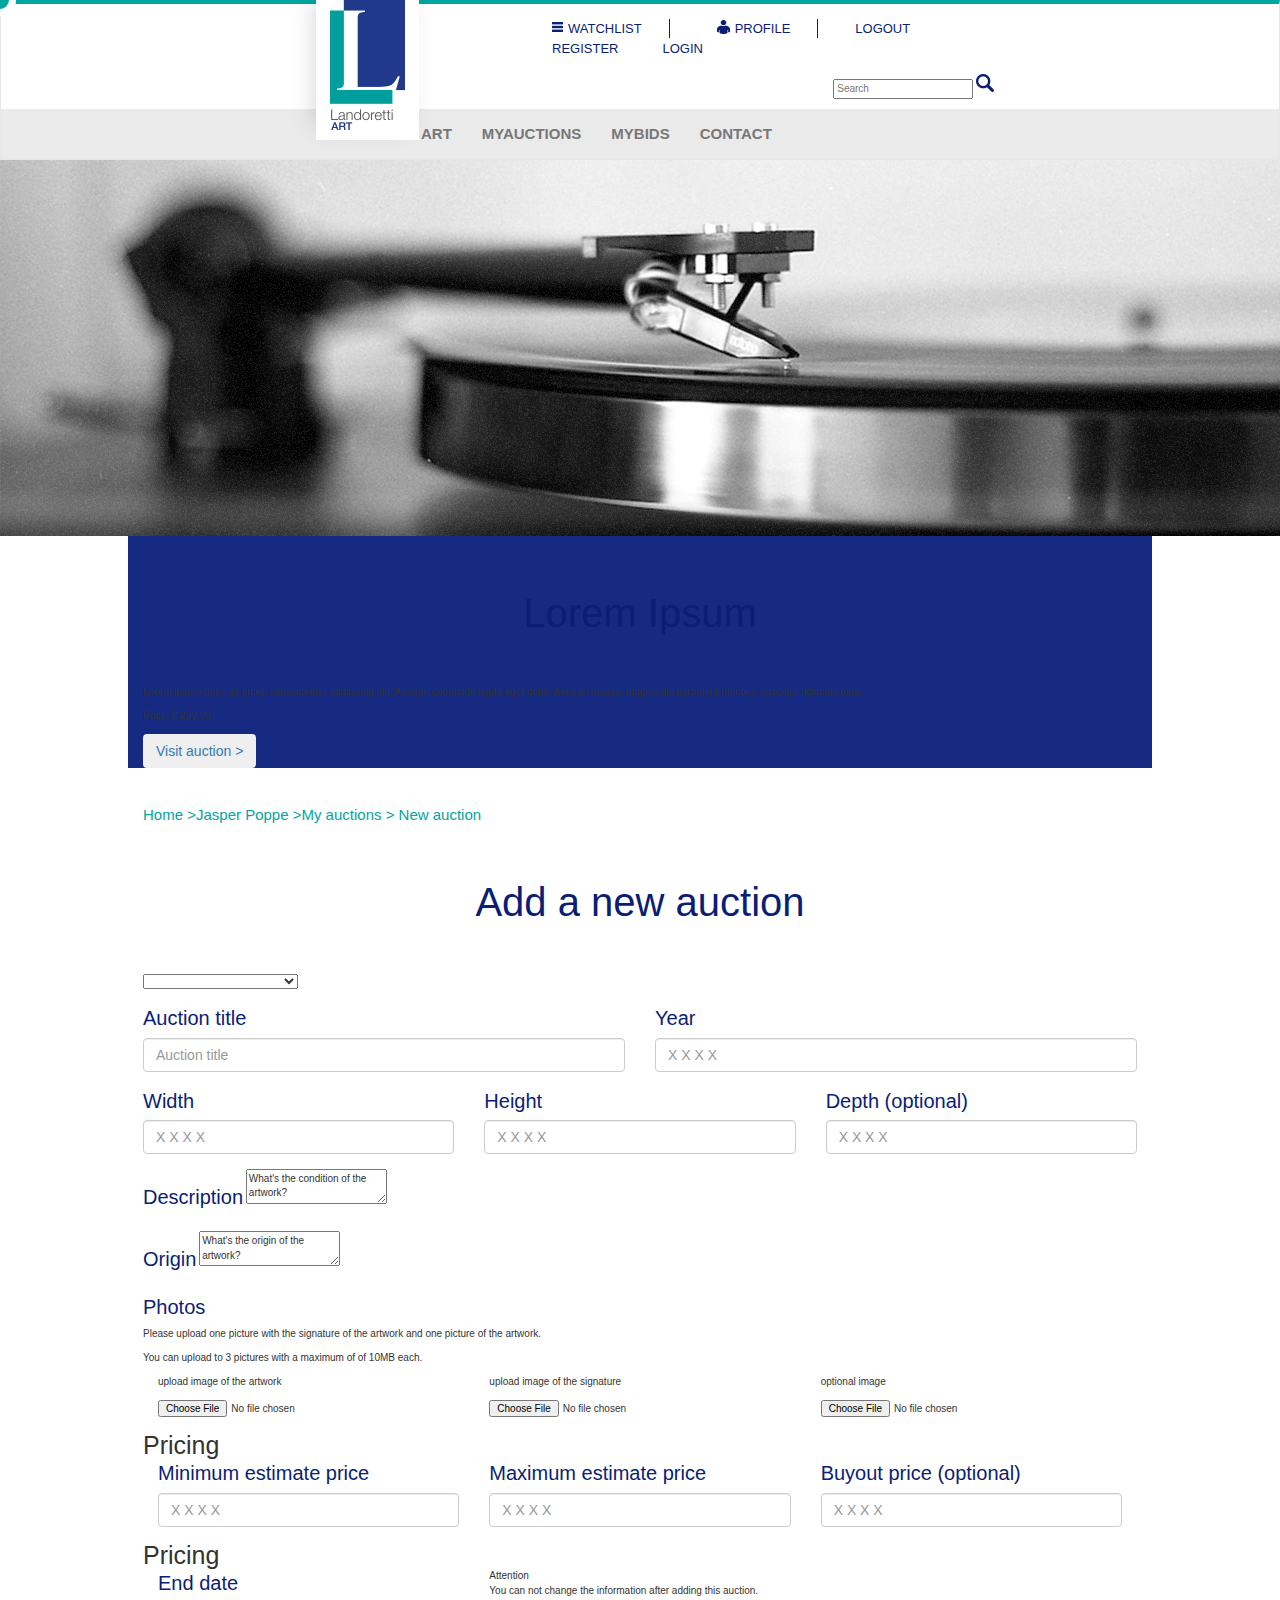
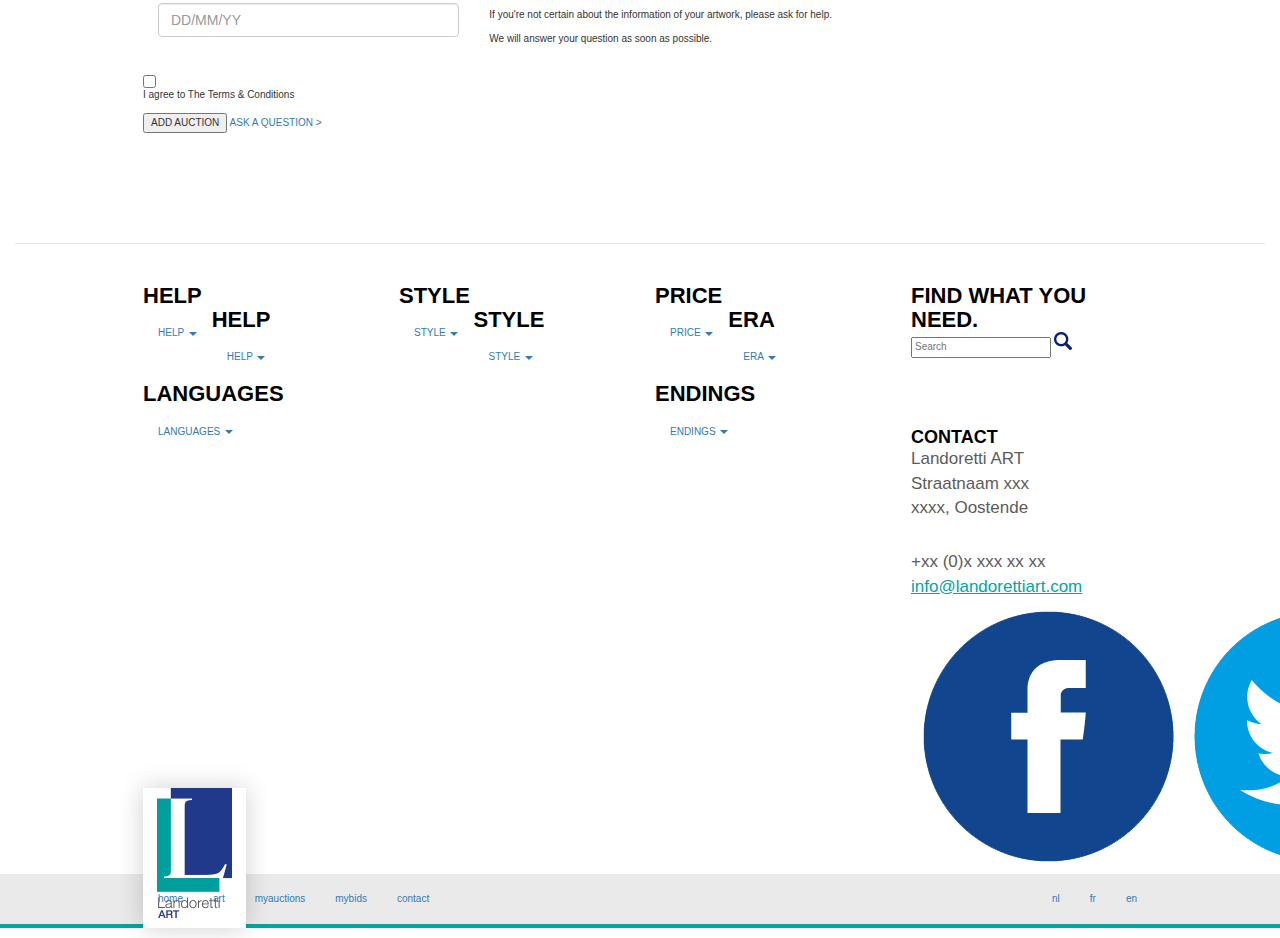
<file: addauction.html>
<html lang="en">
<head>
    <meta charset="UTF-8">
    <meta name="viewport" content="width=device-width, initial-scale=1.0">
    <meta http-equiv="X-UA-Compatible" content="ie=edge">
    <title>Landoretti</title>
    <!-- Favicon -->
    <link rel="apple-touch-icon" sizes="57x57" href="img/favicon/apple-icon-57x57.png">
    <link rel="apple-touch-icon" sizes="60x60" href="img/favicon/apple-icon-60x60.png">
    <link rel="apple-touch-icon" sizes="76x76" href="img/favicon/apple-icon-76x76.png">
    <link rel="apple-touch-icon" sizes="72x72" href="img/favicon/apple-icon-72x72.png">
    <link rel="apple-touch-icon" sizes="114x114" href="img/favicon/apple-icon-114x114.png">
    <link rel="apple-touch-icon" sizes="120x120" href="img/favicon/apple-icon-120x120.png">
    <link rel="apple-touch-icon" sizes="144x144" href="img/favicon/apple-icon-144x144.png">
    <link rel="apple-touch-icon" sizes="152x152" href="img/favicon/apple-icon-152x152.png">
    <link rel="apple-touch-icon" sizes="180x180" href="img/favicon/apple-icon-180x180.png">
    <link rel="icon" type="image/png" sizes="192x192"  href="img/favicon/android-icon-192x192.png">
    <link rel="icon" type="image/png" sizes="32x32" href="img/favicon/favicon-32x32.png">
    <link rel="icon" type="image/png" sizes="96x96" href="img/favicon/favicon-96x96.png">
    <link rel="icon" type="image/png" sizes="16x16" href="img/favicon/favicon-16x16.png">
    <link rel="manifest" href="/img/favicon/manifest.json">
    <meta name="msapplication-TileColor" content="#ffffff">
    <meta name="msapplication-TileImage" content="img/favicon/ms-icon-144x144.png">
    <meta name="theme-color" content="#ffffff">
    <!-- Css files -->
    <link rel="stylesheet" href="https://maxcdn.bootstrapcdn.com/bootstrap/3.3.7/css/bootstrap.min.css">
    <link rel="stylesheet" href="css/main.css">
</head>
<body>
<nav class="navbar navbar-default">

    <div  id="headnav">


        <div class="navbar-header">

            <button type="button" class="navbar-toggle" data-toggle="collapse" data-target=".navigation">

                <span class="icon-bar"></span>

                <span class="icon-bar"></span>

                <span class="icon-bar"></span>

            </button>

            <a href="index.html" class="navbar-brand logo"><img src="img/logo.png" alt="Landoretti"></a>

        </div>

        <div class="top-menu">

            <div class="collapse navbar-collapse navigation">

                <ul class="nav navbar-nav">

                    <li><a href=""><img src="img/icon/watchlist.png" alt="profile" class="navicons">watchlist</a></li>
                    <li><a href=""><img src="img/icon/profile.png" alt="profile" class="navicons">profile</a></li>
                    <li><a href="">logout</a></li>
                    <li><a href="">register</a></li>
                    <li><a href="">login</a></li>

                </ul>


                <form action="#" method="GET" class="navbar-right input-field" id="search">

                    <input type="text" name="search" placeholder="Search">

                    <input type="image" value="search" src="img/icon/search.png">

                </form>

            </div>

        </div>

    </div>

    <div class="main-menu">

        <div class="container">

            <div class="collapse navbar-collapse menu">

                <ul class="nav navbar-nav">

                    <li><a href="index.html">home</a></li>
                    <li><a href="art.html">art</a></li>
                    <li><a href="myauctions.html">myauctions</a></li>
                    <li><a href="mybids.html">mybids</a></li>
                    <li><a href="contact.html">contact</a></li>

                </ul>

                <ul class="nav navbar-nav navbar-right taal">

                    <li><a href="nl">nl</a></li>
                    <li><a href="fr">fr</a></li>
                    <li><a href="en" class="active">en</a></li>

                </ul>

            </div>

        </div>

    </div>

</nav>

<section id="auctions-form">



        <img src="img/platenspeler.jpg" alt="landarotti vintage platenspeler" id="faqImg">

        <div class="container inleiding ">

            <div class="inleidingCirkel">

                <span class="inner"></span>

            </div>
            <div id="actie">
                <h1>Lorem Ipsum</h1>
                <p>Lorem ipsum dolor sit amet, consectetuer adipiscing elit. Aenean commodo ligula eget dolor. Aenean massa. magnis dis parturient montes, nascetur ridiculus mus..</p>
                <p class="price">Price: <span id="euro">&euro;  299.99</span></p>
            </div>
            <button class="btn"><a href="#">Visit auction <span> > </span>  </a></button>
        </div>

    <div class="container">

        <div class="breadcrumbs">
            <ul>
                <li><a href="index.html">Home &gt;</a><a href="#">Jasper Poppe &gt;</a><a href="#">My auctions &gt;</a>           <a href="#">New auction</a></li>
            </ul>
        </div>

        <h1>Add a new auction</h1>



        <form method="POST" action="">
            <div class="row">
                <div class="col-sm-6 form-group right-marg select">
                    <select id="style">
                        <option data-display="Style"></option>
                        <option value="abstract">Abstract</option>
                        <option value="african_american">African American</option>
                        <option value="asian_contemporary">Asian Contemporary</option>
                        <option value="conceptual">Conceptual</option>
                        <option value="contemporary">Contemporary</option>
                        <option value="emerging_artists">Emerging Artists</option>
                        <option value="figurative">Figurative</option>
                        <option value="middle_eastern_contemporary">Middle Eastern Contemporary</option>
                        <option value="minimalism">Minimalism</option>
                        <option value="modern">Modern</option>
                        <option value="pop">Pop</option>
                        <option value="urban">Urban</option>
                        <option value="vintage_photographs">Vintage Photographs</option>
                    </select>
                </div>
            </div>
            <div class="row">
                <div class="col-sm-6 form-group right-marg title">
                    <label for="title">Auction title</label>
                    <input type="text" class="form-control custom-input " name="title" id="title" placeholder="Auction title">
                </div>
                <div class="col-sm-6 form-group right-marg small-input">
                    <label for="year">Year</label>
                    <input type="text" class="form-control custom-input " name="year" id="year" placeholder="X X X X">
                </div>
            </div>
            <div class="row">
                <div class="col-sm-4 form-group small-input">
                    <label for="width">Width</label>
                    <input type="text" class="form-control custom-input " name="width" id="width" placeholder="X X X X">
                </div>
                <div class="col-sm-4 form-group small-input">
                    <label for="height">Height</label>
                    <input type="text" class="form-control custom-input " name="height" id="height" placeholder="X X X X">
                </div>
                <div class="col-sm-4 form-group small-input">
                    <label for="depth">Depth <span>(optional)</span></label>
                    <input type="text" class="form-control custom-input " name="depth" id="depth" placeholder="X X X X">
                </div>
            </div>
            <div class="row">
                <div class="col-sm-4 form-group big-textarea">
                    <label for="description">Description</label>
                    <textarea name="description" id="description" class="">What's the condition of the artwork?</textarea>
                </div>
            </div>
            <div class="row">
                <div class="col-sm-4 form-group big-textarea">
                    <label for="origin">Origin</label>
                    <textarea name="origin" id="origin" >What's the origin of the artwork?</textarea>
                </div>
            </div>
            <div class="row">
                <div class="col-sm-12 form-group file-upload">
                    <label for="photos">Photos</label>
                    <p>Please upload one picture with the signature of the artwork and one picture of the artwork.</p>
                    <p>You can upload to 3 pictures with a maximum of of 10MB each.</p>
                    <div class="col-sm-4 file-button">
                        <p>upload image <span>of the artwork</span></p>
                        <input type="file" name="image" id="image">
                    </div>
                    <div class="col-sm-4 file-button">
                        <p>upload image <span>of the signature</span></p>
                        <input type="file" name="signature" id="signature">
                    </div>
                    <div class="col-sm-4 file-button">
                        <p>optional image</p>
                        <input type="file" name="optional" id="optional">
                    </div>
                </div>
            </div>
            <div class="row">
                <div class="col-sm-12 pricing">
                    <h3>Pricing</h3>
                    <div class="col-sm-4 form-group small-input">
                        <label for="minimum">Minimum estimate price</label>
                        <input type="text" class="form-control custom-input " name="minimum" id="minimum" placeholder="X X X X">
                    </div>
                    <div class="col-sm-4 form-group small-input">
                        <label for="maximum">Maximum estimate price</label>
                        <input type="text" class="form-control custom-input " name="maximum" id="maximum" placeholder="X X X X">
                    </div>
                    <div class="col-sm-4 form-group small-input">
                        <label for="price">Buyout price <span>(optional)</span></label>
                        <input type="text" class="form-control custom-input" name="price" id="price" placeholder="X X X X">
                    </div>
                </div>
            </div>
            <div class="row">
                <div class="col-sm-12 pricing">
                    <h3>Pricing</h3>
                    <div class="col-sm-4 form-group small-input">
                        <label for="end">End date</label>
                        <input type="text" class="form-control custom-input " name="end" id="end" placeholder="DD/MM/YY">
                    </div>
                    <div class="col-sm-8 form-group info">
                        <span>Attention</span>
                        <p>You can not change the information after adding this auction.</p>
                        <p>If you're not certain about the information of your artwork, please ask for help.</p>
                        <p>We will answer your question as soon as possible.</p>
                    </div>
                </div>
            </div>
            <div class="row">
                <div class="col-sm-12 check">
                    <input type="checkbox" name="check" id="check">
                    <p>I agree to <span>The Terms & Conditions</span></p>
                </div>
            </div>
            <div class="row">
                <div class="col-sm-12 submit">
                    <input type="submit" name="submit" value="ADD AUCTION">
                    <a href="#">ASK A QUESTION ></a>
                </div>
            </div>
        </form>
    </div>
</section>

<section class="footer">
    <div class="line"></div>
    <div class="container">
        <div class="row">
            <div class="col-sm-3 col-md-3">
                <nav>
                    <h4>HELP</h4>
                    <ul class="nav navbar-nav">
                        <li class="dropdown">
                            <a href="#" data-toggle="dropdown" class="dropdown-toggle">HELP <b class="caret"></b></a>
                            <ul class="dropdown-menu">
                                <li><a href="#">Login</a></li>
                                <li><a href="#">Register</a></li>
                            </ul>
                        </li>
                    </ul>
                </nav>
                <nav>
                    <h4>HELP</h4>
                    <ul class="nav navbar-nav">
                        <li class="dropdown">
                            <a href="#" data-toggle="dropdown" class="dropdown-toggle">HELP <b class="caret"></b></a>
                            <ul class="dropdown-menu">
                                <li><a href="#">Terms of Service</a></li>
                                <li><a href="#">Privacy Policy</a></li>
                                <li><a href="faq.html">FAQ</a></li>
                                <li><a href="#">Contact Us</a></li>
                                <li><a href="#">About Us</a></li>
                            </ul>
                        </li>
                    </ul>
                </nav>
                <nav>
                    <h4>LANGUAGES</h4>
                    <ul class="nav navbar-nav">
                        <li class="dropdown">
                            <a href="#" data-toggle="dropdown" class="dropdown-toggle">LANGUAGES <b class="caret"></b></a>
                            <ul class="dropdown-menu">
                                <li><a href="">Nederlands</a></li>
                                <li><a href="">Français</a></li>
                                <li><a href="">English</a></li>
                            </ul>
                        </li>
                    </ul>
                </nav>
            </div>
            <div class="col-sm-3 col-md-3">
                <nav>
                    <h4>STYLE</h4>
                    <ul class="nav navbar-nav">
                        <li class="dropdown">
                            <a href="#" data-toggle="dropdown" class="dropdown-toggle">STYLE <b class="caret"></b></a>
                            <ul class="dropdown-menu">
                                <li><a href="#">Abstract</a></li>
                                <li><a href="#">African American</a></li>
                                <li><a href="#">Asian Contemporary</a></li>
                                <li><a href="#">Conceptual</a></li>
                                <li><a href="#">Contemporary</a></li>
                                <li><a href="#">Emerging Artists</a></li>
                                <li><a href="#">Figurative</a></li>
                                <li><a href="#">Middle Eastern Contemporary</a></li>
                                <li><a href="#">Minimalism</a></li>
                                <li><a href="#">Modern</a></li>
                                <li><a href="#">Pop</a></li>
                                <li><a href="#">Urban</a></li>
                                <li><a href="#">Vintage Photographs</a></li>
                            </ul>
                        </li>
                    </ul>
                </nav>
                <nav>
                    <h4>STYLE</h4>
                    <ul class="nav navbar-nav">
                        <li class="dropdown">
                            <a href="#" data-toggle="dropdown" class="dropdown-toggle">STYLE <b class="caret"></b></a>
                            <ul class="dropdown-menu">
                                <li><a href="">Design</a></li>
                                <li><a href="">Paintings and Works on Paper</a></li>
                                <li><a href="">Photographs</a></li>
                                <li><a href="">Prints and Multiples</a></li>
                                <li><a href="">Sculpture</a></li>
                            </ul>
                        </li>
                    </ul>
                </nav>
            </div>
            <div class="col-sm-3 col-md-3">
                <nav>
                    <h4>PRICE</h4>
                    <ul class="nav navbar-nav">
                        <li class="dropdown">
                            <a href="#" data-toggle="dropdown" class="dropdown-toggle">PRICE <b class="caret"></b></a>
                            <ul class="dropdown-menu">
                                <li><a href="">Up to 5,000</a></li>
                                <li><a href="">5,000–10,000</a></li>
                                <li><a href="">10,000–25,000</a></li>
                                <li><a href="">25,000–50,000</a></li>
                                <li><a href="">50,000–100,000</a></li>
                                <li><a href="">Above</a></li>
                            </ul>
                        </li>
                    </ul>
                </nav>
                <nav>
                    <h4>ERA</h4>
                    <ul class="nav navbar-nav">
                        <li class="dropdown">
                            <a href="#" data-toggle="dropdown" class="dropdown-toggle">ERA <b class="caret"></b></a>
                            <ul class="dropdown-menu">
                                <li><a href="">Pre-War</a></li>
                                <li><a href="">1940s–1950s</a></li>
                                <li><a href="">1960s–1980s</a></li>
                                <li><a href="">1990s–Present</a></li>
                            </ul>
                        </li>
                    </ul>
                </nav>
                <nav>
                    <h4>ENDINGS</h4>
                    <ul class="nav navbar-nav">
                        <li class="dropdown">
                            <a href="#" data-toggle="dropdown" class="dropdown-toggle">ENDINGS <b class="caret"></b></a>
                            <ul class="dropdown-menu">
                                <li><a href="">Ending this Week</a></li>
                                <li><a href="">Newly Listed</a></li>
                                <li><a href="">Purchase Now</a></li>
                                <li><a href="">1990s–Present</a></li>
                            </ul>
                        </li>
                    </ul>
                </nav>
            </div>
            <div class="col-sm-3 col-md-3">
                <div class="search">
                    <h4>FIND WHAT YOU NEED.</h4>
                    <form action="#" method="GET" class="input-field input-footer">

                        <input type="text" name="search" placeholder="Search">

                        <input type="image" value="search" src="img/icon/search.png">

                    </form>
                </div>
                <div class="contact">
                    <h4>CONTACT</h4>
                    <ul>
                        <li>Landoretti ART</li>
                        <li>Straatnaam xxx</li>
                        <li>xxxx, Oostende</li>
                        <li>+xx (0)x xxx xx xx</li>
                        <li><a href="#">info@landorettiart.com</a></li>
                    </ul>
                    <ul class="social-media">
                        <img src="img/socialmedia.png" alt="social media" id="social">
                        <!--<li><a href="#">facebook</a></li>-->
                        <!--<li><a href="#">twitter</a></li>-->
                        <!--<li><a href="#">youtube</a></li>-->
                        <!--<li><a href="#">google</a></li>-->
                    </ul>
                </div>
            </div>
        </div>
    </div>
    <div class="container copy">
        <p>&copy; 2013 Studio6, Inc. All rights reserved.</p>
    </div>
</section>
<footer>
    <div class="container">
        <div class="logo"><img src="img/logo.png" alt="Landoretti"></div>
        <nav>
            <ul class="nav navbar-nav">
                <li><a href="index.html">home</a></li>
                <li><a href="art.html">art</a></li>
                <li><a href="myauctions.html">myauctions</a></li>
                <li><a href="mybids.html">mybids</a></li>
                <li><a href="contact.html">contact</a></li>

            </ul>

            <ul class="nav navbar-nav navbar-right language">

                <li><a href="nl">nl</a></li>
                <li><a href="fr">fr</a></li>
                <li><a href="en">en</a></li>

            </ul>
        </nav>
    </div>
</footer>
<script src="https://code.jquery.com/jquery-3.2.1.min.js" integrity="sha256-hwg4gsxgFZhOsEEamdOYGBf13FyQuiTwlAQgxVSNgt4=" crossorigin="anonymous"></script>
<script src="https://maxcdn.bootstrapcdn.com/bootstrap/3.3.7/js/bootstrap.min.js"></script>
<script src="js/main.js"></script>
</body>
</html>
</file>
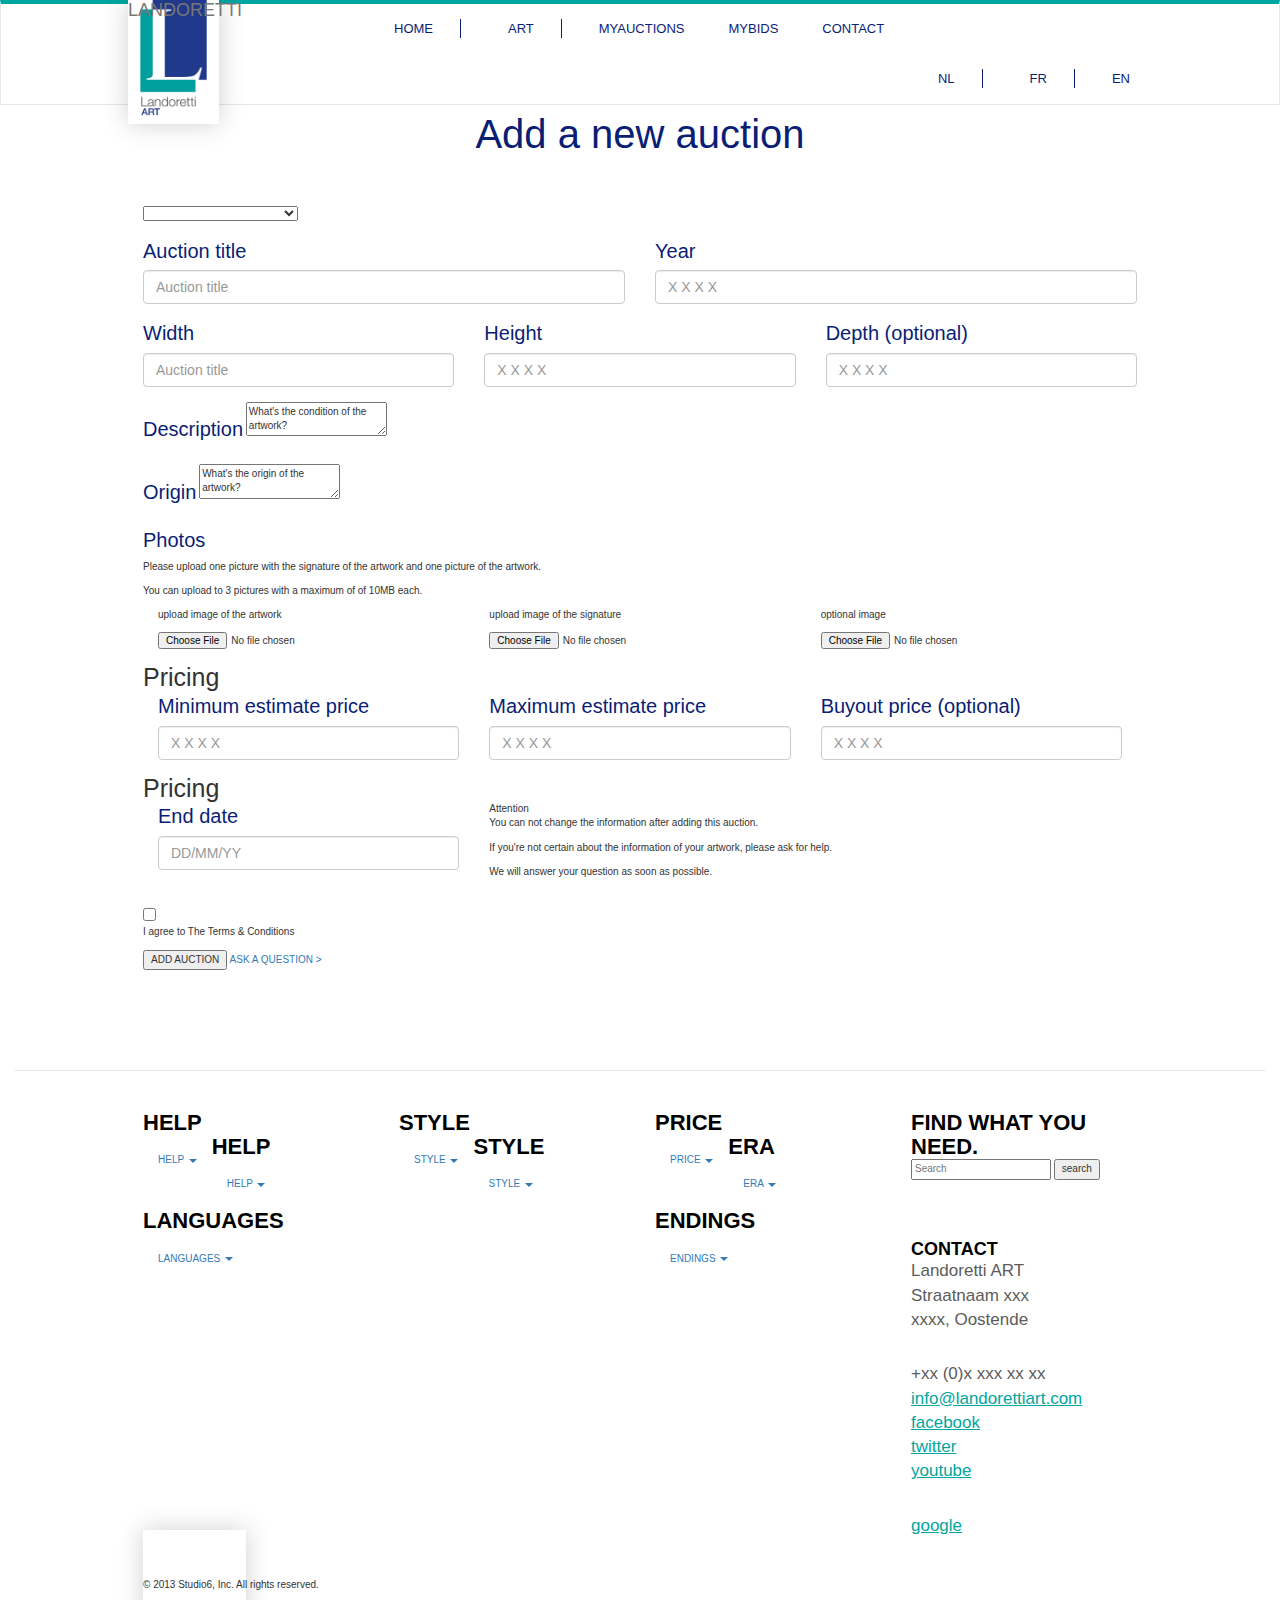
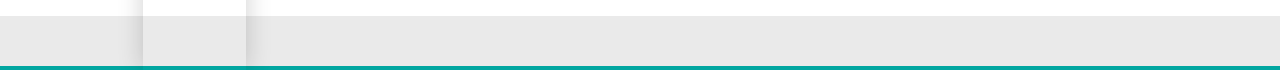
<file: addauctions.html>
<!DOCTYPE html>
<html lang="en">
<head>
    <meta charset="UTF-8">
    <meta name="viewport" content="width=device-width, initial-scale=1.0">
    <meta http-equiv="X-UA-Compatible" content="ie=edge">
    <title>Landoretti</title>

    <!-- Favicon -->
    <link rel="apple-touch-icon" sizes="57x57" href="/img/favicon/apple-icon-57x57.png">
    <link rel="apple-touch-icon" sizes="60x60" href="/img/favicon/apple-icon-60x60.png">
    <link rel="apple-touch-icon" sizes="76x76" href="/img/favicon/apple-icon-76x76.png">
    <link rel="apple-touch-icon" sizes="72x72" href="/img/favicon/apple-icon-72x72.png">
    <link rel="apple-touch-icon" sizes="114x114" href="/img/favicon/apple-icon-114x114.png">
    <link rel="apple-touch-icon" sizes="120x120" href="/img/favicon/apple-icon-120x120.png">
    <link rel="apple-touch-icon" sizes="144x144" href="/img/favicon/apple-icon-144x144.png">
    <link rel="apple-touch-icon" sizes="152x152" href="/img/favicon/apple-icon-152x152.png">
    <link rel="apple-touch-icon" sizes="180x180" href="/img/favicon/apple-icon-180x180.png">
    <link rel="icon" type="image/png" sizes="192x192"  href="/img/favicon/android-icon-192x192.png">
    <link rel="icon" type="image/png" sizes="32x32" href="/img/favicon/favicon-32x32.png">
    <link rel="icon" type="image/png" sizes="96x96" href="/img/favicon/favicon-96x96.png">
    <link rel="icon" type="image/png" sizes="16x16" href="/img/favicon/favicon-16x16.png">
    <link rel="manifest" href="/img/favicon/manifest.json">
    <meta name="msapplication-TileColor" content="#ffffff">
    <meta name="msapplication-TileImage" content="/img/favicon/ms-icon-144x144.png">
    <meta name="theme-color" content="#ffffff">

    <!-- Css files -->
    <link rel="stylesheet" href="https://maxcdn.bootstrapcdn.com/bootstrap/3.3.7/css/bootstrap.min.css">
    <link rel="stylesheet" href="css/main.css">
</head>
<body>
<nav class="navbar navbar-default">

    <div class="container">


        <div class="navbar-header">

            <button type="button" class="navbar-toggle" data-toggle="collapse" data-target=".navigation">

                <span class="icon-bar"></span>

                <span class="icon-bar"></span>

                <span class="icon-bar"></span>

            </button>

            <a href="/" class="navbar-brand logo">Landoretti</a>

        </div>

        <div class="information">

            <div class="collapse navbar-collapse navigation">

                <ul class="nav navbar-nav">


                    <li><a href="index.html">home</a></li>
                    <li><a href="art.html">art</a></li>
                    <li><a href="myauctions.html">myauctions</a></li>
                    <li><a href="mybids.html">mybids</a></li>
                    <li><a href="contact.html">contact</a></li>
                </ul>



            </div>

        </div>

    </div>

    <div class="main-navigation">

        <div class="container">

            <div class="collapse navbar-collapse navigation">

                <ul class="nav navbar-nav">



                </ul>

                <ul class="nav navbar-nav navbar-right language">

                    <li><a href="nl">nl</a></li>

                    <li><a href="fr">fr</a></li>
                    <li><a href="en">en</a></li>

                </ul>

            </div>

        </div>

    </div>

</nav>
<section id="auctions-form">
    <div class="container">
        <div class="breadcrumbs">
            <ul>
                <li><a href="index.php">Home &gt;</a></li>
                <li><a href="#">Jasper Poppe &gt;</a></li>
                <li><a href="#">My auctions &gt;</a></li>
                <li><a href="#">New auction</a></li>
            </ul>
        </div>

        <h1>Add a new auction</h1>

        <form>
            <div class="row">
                <div class="col-sm-6 form-group right-marg select">
                    <select id="style">
                        <option data-display="Style"></option>
                        <option value="abstract">Abstract</option>
                        <option value="african_american">African American</option>
                        <option value="asian_contemporary">Asian Contemporary</option>
                        <option value="conceptual">Conceptual</option>
                        <option value="contemporary">Contemporary</option>
                        <option value="emerging_artists">Emerging Artists</option>
                        <option value="figurative">Figurative</option>
                        <option value="middle_eastern_contemporary">Middle Eastern Contemporary</option>
                        <option value="minimalism">Minimalism</option>
                        <option value="modern">Modern</option>
                        <option value="pop">Pop</option>
                        <option value="urban">Urban</option>
                        <option value="vintage_photographs">Vintage Photographs</option>
                    </select>
                </div>
            </div>
            <div class="row">
                <div class="col-sm-6 form-group right-marg title">
                    <label for="title">Auction title</label>
                    <input type="text" class="form-control" name="title" id="title" placeholder="Auction title">
                </div>
                <div class="col-sm-6 form-group right-marg small-input">
                    <label for="title">Year</label>
                    <input type="text" class="form-control" name="title" id="title" placeholder="X X X X">
                </div>
            </div>
            <div class="row">
                <div class="col-sm-4 form-group small-input">
                    <label for="title">Width</label>
                    <input type="text" class="form-control" name="title" id="title" placeholder="Auction title">
                </div>
                <div class="col-sm-4 form-group small-input">
                    <label for="title">Height</label>
                    <input type="text" class="form-control" name="title" id="title" placeholder="X X X X">
                </div>
                <div class="col-sm-4 form-group small-input">
                    <label for="title">Depth <span>(optional)</span></label>
                    <input type="text" class="form-control" name="title" id="title" placeholder="X X X X">
                </div>
            </div>
            <div class="row">
                <div class="col-sm-4 form-group big-textarea">
                    <label for="description">Description</label>
                    <textarea name="description" id="description">What's the condition of the artwork?</textarea>
                </div>
            </div>
            <div class="row">
                <div class="col-sm-4 form-group big-textarea">
                    <label for="description">Origin</label>
                    <textarea name="description" id="description">What's the origin of the artwork?</textarea>
                </div>
            </div>
            <div class="row">
                <div class="col-sm-12 form-group file-upload">
                    <label for="description">Photos</label>
                    <p>Please upload one picture with the signature of the artwork and one picture of the artwork.</p>
                    <p>You can upload to 3 pictures with a maximum of of 10MB each.</p>
                    <div class="col-sm-4 file-button">
                        <p>upload image <span>of the artwork</span></p>
                        <input type="file" name="artwork" id="artwork">
                    </div>
                    <div class="col-sm-4 file-button">
                        <p>upload image <span>of the signature</span></p>
                        <input type="file" name="signature" id="signature">
                    </div>
                    <div class="col-sm-4 file-button">
                        <p>optional image</p>
                        <input type="file" name="optional" id="optional">
                    </div>
                </div>
            </div>
            <div class="row">
                <div class="col-sm-12 pricing">
                    <h3>Pricing</h3>
                    <div class="col-sm-4 form-group small-input">
                        <label for="minimum">Minimum estimate price</label>
                        <input type="text" class="form-control" name="minimum" id="minimum" placeholder="X X X X">
                    </div>
                    <div class="col-sm-4 form-group small-input">
                        <label for="maximum">Maximum estimate price</label>
                        <input type="text" class="form-control" name="maximum" id="maximum" placeholder="X X X X">
                    </div>
                    <div class="col-sm-4 form-group small-input">
                        <label for="title">Buyout price <span>(optional)</span></label>
                        <input type="text" class="form-control" name="title" id="title" placeholder="X X X X">
                    </div>
                </div>
            </div>
            <div class="row">
                <div class="col-sm-12 pricing">
                    <h3>Pricing</h3>
                    <div class="col-sm-4 form-group small-input">
                        <label for="end">End date</label>
                        <input type="text" class="form-control" name="end" id="end" placeholder="DD/MM/YY">
                    </div>
                    <div class="col-sm-8 form-group info">
                        <span>Attention</span>
                        <p>You can not change the information after adding this auction.</p>
                        <p>If you're not certain about the information of your artwork, please ask for help.</p>
                        <p>We will answer your question as soon as possible.</p>
                    </div>
                </div>
            </div>
            <div class="row">
                <div class="col-sm-12 check">
                    <input type="checkbox" name="check" id="check">
                    <p>I agree to <span>The Terms & Conditions</span></p>
                </div>
            </div>
            <div class="row">
                <div class="col-sm-12 submit">
                    <input type="submit" value="ADD AUCTION">
                    <a href="#">ASK A QUESTION ></a>
                </div>
            </div>
        </form>
    </div>
</section>
<section class="footer">
    <div class="line"></div>
    <div class="container">
        <div class="row">
            <div class="col-sm-3 col-md-3">
                <nav>
                    <h4>HELP</h4>
                    <ul class="nav navbar-nav">
                        <li class="dropdown">
                            <a href="#" data-toggle="dropdown" class="dropdown-toggle">HELP <b class="caret"></b></a>
                            <ul class="dropdown-menu">
                                <li><a href="#">Login</a></li>
                                <li><a href="#">Register</a></li>
                            </ul>
                        </li>
                    </ul>
                </nav>
                <nav>
                    <h4>HELP</h4>
                    <ul class="nav navbar-nav">
                        <li class="dropdown">
                            <a href="#" data-toggle="dropdown" class="dropdown-toggle">HELP <b class="caret"></b></a>
                            <ul class="dropdown-menu">
                                <li><a href="#">Terms of Service</a></li>
                                <li><a href="#">Privacy Policy</a></li>
                                <li><a href="index.php?page=faq">FAQ</a></li>
                                <li><a href="#">Contact Us</a></li>
                                <li><a href="#">About Us</a></li>
                            </ul>
                        </li>
                    </ul>
                </nav>
                <nav>
                    <h4>LANGUAGES</h4>
                    <ul class="nav navbar-nav">
                        <li class="dropdown">
                            <a href="#" data-toggle="dropdown" class="dropdown-toggle">LANGUAGES <b class="caret"></b></a>
                            <ul class="dropdown-menu">
                                <li><a href="">Nederlands</a></li>
                                <li><a href="">Français</a></li>
                                <li><a href="">English</a></li>
                            </ul>
                        </li>
                    </ul>
                </nav>
            </div>
            <div class="col-sm-3 col-md-3">
                <nav>
                    <h4>STYLE</h4>
                    <ul class="nav navbar-nav">
                        <li class="dropdown">
                            <a href="#" data-toggle="dropdown" class="dropdown-toggle">STYLE <b class="caret"></b></a>
                            <ul class="dropdown-menu">
                                <li><a href="#">Abstract</a></li>
                                <li><a href="#">African American</a></li>
                                <li><a href="#">Asian Contemporary</a></li>
                                <li><a href="#">Conceptual</a></li>
                                <li><a href="#">Contemporary</a></li>
                                <li><a href="#">Emerging Artists</a></li>
                                <li><a href="#">Figurative</a></li>
                                <li><a href="#">Middle Eastern Contemporary</a></li>
                                <li><a href="#">Minimalism</a></li>
                                <li><a href="#">Modern</a></li>
                                <li><a href="#">Pop</a></li>
                                <li><a href="#">Urban</a></li>
                                <li><a href="#">Vintage Photographs</a></li>
                            </ul>
                        </li>
                    </ul>
                </nav>
                <nav>
                    <h4>STYLE</h4>
                    <ul class="nav navbar-nav">
                        <li class="dropdown">
                            <a href="#" data-toggle="dropdown" class="dropdown-toggle">STYLE <b class="caret"></b></a>
                            <ul class="dropdown-menu">
                                <li><a href="">Design</a></li>
                                <li><a href="">Paintings and Works on Paper</a></li>
                                <li><a href="">Photographs</a></li>
                                <li><a href="">Prints and Multiples</a></li>
                                <li><a href="">Sculpture</a></li>
                            </ul>
                        </li>
                    </ul>
                </nav>
            </div>
            <div class="col-sm-3 col-md-3">
                <nav>
                    <h4>PRICE</h4>
                    <ul class="nav navbar-nav">
                        <li class="dropdown">
                            <a href="#" data-toggle="dropdown" class="dropdown-toggle">PRICE <b class="caret"></b></a>
                            <ul class="dropdown-menu">
                                <li><a href="">Up to 5,000</a></li>
                                <li><a href="">5,000–10,000</a></li>
                                <li><a href="">10,000–25,000</a></li>
                                <li><a href="">25,000–50,000</a></li>
                                <li><a href="">50,000–100,000</a></li>
                                <li><a href="">Above</a></li>
                            </ul>
                        </li>
                    </ul>
                </nav>
                <nav>
                    <h4>ERA</h4>
                    <ul class="nav navbar-nav">
                        <li class="dropdown">
                            <a href="#" data-toggle="dropdown" class="dropdown-toggle">ERA <b class="caret"></b></a>
                            <ul class="dropdown-menu">
                                <li><a href="">Pre-War</a></li>
                                <li><a href="">1940s–1950s</a></li>
                                <li><a href="">1960s–1980s</a></li>
                                <li><a href="">1990s–Present</a></li>
                            </ul>
                        </li>
                    </ul>
                </nav>
                <nav>
                    <h4>ENDINGS</h4>
                    <ul class="nav navbar-nav">
                        <li class="dropdown">
                            <a href="#" data-toggle="dropdown" class="dropdown-toggle">ENDINGS <b class="caret"></b></a>
                            <ul class="dropdown-menu">
                                <li><a href="">Ending this Week</a></li>
                                <li><a href="">Newly Listed</a></li>
                                <li><a href="">Purchase Now</a></li>
                                <li><a href="">1990s–Present</a></li>
                            </ul>
                        </li>
                    </ul>
                </nav>
            </div>
            <div class="col-sm-3 col-md-3">
                <div class="search">
                    <h4>FIND WHAT YOU NEED.</h4>
                    <form action="#" method="GET" class="input-field input-footer">

                        <input type="text" name="search" placeholder="Search">

                        <input type="submit" value="search">

                    </form>
                </div>
                <div class="contact">
                    <h4>CONTACT</h4>
                    <ul>
                        <li>Landoretti ART</li>
                        <li>Straatnaam xxx</li>
                        <li>xxxx, Oostende</li>
                        <li>+xx (0)x xxx xx xx</li>
                        <li><a href="#">info@landorettiart.com</a></li>
                    </ul>
                    <ul class="social-media">
                        <li><a href="#">facebook</a></li>
                        <li><a href="#">twitter</a></li>
                        <li><a href="#">youtube</a></li>
                        <li><a href="#">google</a></li>
                    </ul>
                </div>
            </div>
        </div>
    </div>
    <div class="container copy">
        <p>&copy; 2013 Studio6, Inc. All rights reserved.</p>
    </div>
</section>
<footer>
    <div class="container">
        <div class="logo"></div>
        <nav>
            <ul class="nav navbar-nav">


            </ul>

            <ul class="nav navbar-nav navbar-right language">



            </ul>
        </nav>
    </div>
</footer>
<script src="https://code.jquery.com/jquery-3.2.1.min.js" integrity="sha256-hwg4gsxgFZhOsEEamdOYGBf13FyQuiTwlAQgxVSNgt4=" crossorigin="anonymous"></script>
<script src="https://maxcdn.bootstrapcdn.com/bootstrap/3.3.7/js/bootstrap.min.js"></script>
<script src="js/main.js"></script>
</body>
</html>
</file>
<file: css/main.css>
/*	CSS voor het Menu */
/*algemene css*/
.navbar-brand {
  padding: 0 2px 0 0; }

.navbar {
  border-top: 2px #01a6a0 solid;
  position: absolute;
  top: 0;
  background-color: white;
  border-top: 4px solid #01a6a0;
  border-radius: 0;
  margin: 0;
  /* css voor hamburger menu- mobiel**/ }
  .navbar a {
    text-transform: uppercase; }
  .navbar .navbar-toggle {
    border: none; }
    .navbar .navbar-toggle:hover {
      background-color: white; }
    .navbar .navbar-toggle .icon-bar {
      background-color: #4e4e4e; }
  .navbar .logo {
    position: absolute;
    top: -4px;
    background-image: url("../img/logo.png");
    background-repeat: no-repeat;
    background-size: contain;
    width: 71px;
    height: 98px;
    margin: 0 0 0 2px;
    box-shadow: 0px 0px 24px 0px rgba(1, 1, 1, 0.19);
    z-index: 99; }
    @media (max-width: 767px) {
      .navbar .logo {
        margin: 0 0 0 15px; } }
    @media (min-width: 1025px) {
      .navbar .logo {
        margin: 0 0 0 15px;
        width: 91px;
        height: 124px; } }

/*top menu */
#headnav {
  padding: 0 140px;
  background-color: #ffffff; }
  @media (min-width: 1025px) {
    #headnav {
      padding: 0 300px; } }
  @media (max-width: 320px) {
    #headnav {
      padding: 0 !important; } }

.navicons {
  margin: 0 5px 5px 0; }

.navigation {
  border: none;
  padding-right: 0; }
  .navigation ul {
    margin: 10px 0 10px 40px;
    padding-left: 67px; }
    .navigation ul li {
      margin-left: 25px;
      font-size: 1.1em;
      float: left; }
      @media (min-width: 1025px) {
        .navigation ul li {
          margin-left: 30px;
          font-size: 1.3em; } }
      .navigation ul li:nth-child(1) {
        padding-right: 7px;
        border-right: 1px solid #0a1e75;
        height: 19px; }
        .navigation ul li:nth-child(1) .navicons {
          margin: 0 5px 5px 0; }
        @media (min-width: 1025px) {
          .navigation ul li:nth-child(1) {
            padding-right: 20px;
            height: 19px; } }
      .navigation ul li:nth-child(2) {
        border-right: 1px solid #0a1e75;
        padding-left: 20px;
        padding-right: 10px;
        height: 19px; }
        @media (min-width: 1025px) {
          .navigation ul li:nth-child(2) {
            padding-left: 10px;
            padding-right: 20px; } }
      .navigation ul li a {
        padding: 0px 7px;
        color: #0a1e75 !important; }
      @media (max-width: 1024px) {
        .navigation ul li {
          margin: 0; } }
    @media (max-width: 767px) {
      .navigation ul {
        margin: 7px 0 3px 3px;
        display: inline-block; } }
    @media (min-width: 1025px) {
      .navigation ul {
        margin: 15px 0 15px 132px; } }
  .navigation #btnLogin {
    display: inherit; }
  .navigation #interaction {
    float: left;
    display: none;
    padding: 0;
    background-color: white;
    margin-top: 0; }
    .navigation #interaction input {
      margin-top: 0px;
      font-style: italic;
      font-size: 1.3em;
      padding-left: 8px;
      width: 100px;
      margin-right: 20px; }
      .navigation #interaction input:active, .navigation #interaction input:focus {
        border: 1px solid #9e9e9e; }
      .navigation #interaction input[type="image"] {
        background-color: #f5f5f5;
        width: 28px;
        height: 24px;
        margin-top: 2px;
        color: #4e4e4e;
        padding: 4px; }
  .navigation .loggin {
    display: none; }
  .navigation .login {
    display: inherit; }
    .navigation .login li:nth-child(1) {
      border: none; }
      .navigation .login li:nth-child(1) a {
        padding-right: 15px; }
    .navigation .login li:nth-child(2) {
      border-left: 1px solid #0a1e75;
      border-right: none; }
  @media (max-width: 767px) {
    .navigation {
      margin-top: 90px; } }
  .navigation .find {
    height: 28px;
    padding-top: 6px; }
    @media (max-width: 768px) {
      .navigation .find {
        padding-right: 185px; } }
    @media (min-width: 1025px) {
      .navigation .find {
        padding-top: 16px; } }
    .navigation .find input {
      padding-left: 8px;
      font-size: 1.5em; }
      .navigation .find input[type="text"] {
        font-style: italic;
        height: 24px;
        width: 146px;
        border: 1px solid;
        border-color: #9e9e9e;
        border-radius: 4px;
        color: #1d1d1b; }
        @media (min-width: 1025px) {
          .navigation .find input[type="text"] {
            height: 35px;
            width: 290px;
            border: 1.5px solid;
            border-color: #9e9e9e;
            border-radius: 4px;
            color: #1d1d1b; } }
      .navigation .find input[type="image"] {
        background-color: transparent;
        border: none;
        width: 20px;
        height: 15px;
        padding-left: 4px;
        margin-left: 0px; }
        @media (min-width: 1025px) {
          .navigation .find input[type="image"] {
            width: 30px;
            height: 22px;
            padding-left: 4px;
            background-color: transparent;
            border: none; } }
      @media (min-width: 1025px) {
        .navigation .find input .input-field input[type="text"] {
          width: 161px !important; } }
    .navigation .find.input-footer {
      margin: 18px 0 0 0; }
      .navigation .find.input-footer input[type="text"] {
        height: 28px;
        width: 183px; }

/* onderste menu css*/
.main-menu {
  background-color: #eaeaea;
  padding-left: 290px;
  top: 0;
  margin: 0;
  border: none; }
  @media (max-width: 768px) {
    .main-menu {
      padding-left: 0; }
      .main-menu .container {
        margin: 0px; }
      .main-menu .menu ul {
        padding: 1px 1px 9px 235px !important;
        width: 60%;
        float: left; }
        .main-menu .menu ul li {
          height: 25px; }
          .main-menu .menu ul li a {
            line-height: 50px;
            border: none !important; }
          .main-menu .menu ul li:nth-child(1)::before {
            margin: 20px 10px 20px 0 !important; }
          .main-menu .menu ul li:nth-child(2)::before {
            margin: 18px 10px 18px 0 !important; }
          .main-menu .menu ul li:last-child {
            padding-left: 0 !important; }
        .main-menu .menu ul:nth-child(2) {
          width: 30%;
          float: left !important;
          padding: 0px 0px 0px 210px !important; } }
@media (min-width: 769px) and (max-width: 1024px) {
  .main-menu {
    padding-left: 29px; } }

  @media (min-width: 1025px) {
    .main-menu .container {
      width: 1200px; } }

.menu {
  padding-right: 0; }
  .menu ul {
    /*eerste ul menu*/
    /*tweede ul menu*/ }
    .menu ul li {
      font-size: 1.5em;
      font-weight: bold;
      margin-right: 30px; }
      @media (max-width: 1024px) {
        .menu ul li {
          font-size: 1.2em;
          margin-right: 25px; } }
      .menu ul li a {
        color: #4e4e4e;
        padding: 0;
        line-height: 50px; }
    .menu ul:first-child {
      padding-left: 80px;
      margin-top: 0; }
      @media (max-width: 767px) {
        .menu ul:first-child {
          padding: 0; }
          .menu ul:first-child li {
            margin: 0;
            padding: 0 25px; }
            .menu ul:first-child li:hover {
              background-color: #d6d6d6; } }
@media (min-width: 769px) and (max-width: 1024px) {
  .menu ul:first-child {
    padding-left: 198px; } }

      @media (min-width: 1025px) {
        .menu ul:first-child {
          padding-left: 25px !important; } }
    .menu ul:last-child {
      padding-right: 99px; }
      @media (min-width: 1025px) {
        .menu ul:last-child {
          padding-right: 65px !important; } }
      .menu ul:last-child li {
        margin-right: 15px; }
        .menu ul:last-child li a {
          font-weight: normal;
          color: #0a1e75; }
        .menu ul:last-child li .active {
          font-weight: bold; }
      @media (max-width: 767px) {
        .menu ul:last-child {
          padding: 0 25px;
          text-align: center; }
          .menu ul:last-child li {
            height: 50px;
            width: 50px;
            float: left; }
            .menu ul:last-child li:hover {
              background-color: #d6d6d6; } }

/**css v/d footer*/
.footer {
  height: 566px;
  padding: 0 15px; }
  .footer .line {
    padding-top: 100px;
    border-bottom: 1px solid #e5e5e5; }
  @media (max-width: 768px) {
    .footer {
      width: 1500px;
      height: auto; } }
  @media (max-width: 320px) {
    .footer {
      width: 100%;
      height: auto; } }
  .footer .container {
    padding-top: 40px; }
    @media (max-width: 768px) {
      .footer .container {
        padding-bottom: 40px; } }
    .footer .container div::after {
      display: block;
      content: ""; }
    .footer .container div #leftFoot div h4 {
      font-size: 1.8em; }
    .footer .container div #leftFoot div ul {
      float: left;
      font-size: 1.4em;
      padding-left: 0;
      margin: 0 0 15px 0; }
      .footer .container div #leftFoot div ul li {
        margin-top: 3px;
        line-height: 1.3em; }
        .footer .container div #leftFoot div ul li a {
          text-transform: none;
          color: #01a6a0; }
    .footer .container div #leftFoot div::after {
      display: block;
      content: "";
      clear: both; }
    @media (max-width: 767px) {
      .footer .container div #leftFoot div h4 {
        display: none; } }
    .footer .container div .find1 {
      height: 50px; }
      @media (max-width: 768px) {
        .footer .container div .find1 {
          padding-left: 50px;
          width: 32%; } }
      @media (max-width: 320px) {
        .footer .container div .find1 {
          width: 100%;
          padding: 4% 0 0 5%; } }
      .footer .container div .find1 h4 {
        font-size: 1.6em; }
        @media (min-width: 1025px) {
          .footer .container div .find1 h4 {
            font-size: 1.8em;
            font-weight: 700; } }
      .footer .container div .find1 .input-field {
        padding: 20px 0; }
      .footer .container div .find1 input {
        padding-left: 8px;
        font-size: 1.5em; }
        .footer .container div .find1 input[type="text"] {
          height: 24px;
          width: 146px;
          border: 1px solid;
          border-color: #9e9e9e;
          border-radius: 4px;
          color: #1d1d1b; }
          @media (min-width: 1025px) {
            .footer .container div .find1 input[type="text"] {
              font-size: 1.1em;
              height: 30px;
              width: 185px;
              border: 1px solid;
              border-color: #9e9e9e;
              border-radius: 4px; } }
        .footer .container div .find1 input[type="image"] {
          background-color: transparent;
          border: none;
          width: 20px;
          height: 15px;
          padding-left: 4px;
          margin-left: 0px; }
          @media (min-width: 1025px) {
            .footer .container div .find1 input[type="image"] {
              padding-top: 3px;
              width: 25px;
              height: 21px;
              padding-left: 4px;
              background-color: transparent;
              border: none; } }
        @media (min-width: 1025px) {
          .footer .container div .find1 input .input-field input[type="text"] {
            width: 161px !important; } }
    .footer .container div .contact {
      float: left;
      margin-top: 60px; }
      @media (max-width: 768px) {
        .footer .container div .contact {
          margin-top: 0px; } }
      @media (max-width: 320px) {
        .footer .container div .contact {
          width: 100%;
          padding: 16% 0 0 5%; } }
      .footer .container div .contact h4 {
        font-size: 1.8em; }
      .footer .container div .contact ul {
        padding: 0;
        margin: 0; }
        .footer .container div .contact ul li {
          color: #5c5c5c;
          font-size: 1.7em; }
          .footer .container div .contact ul li:nth-child(3) {
            margin-bottom: 30px; }
          .footer .container div .contact ul li .contactInf {
            margin-left: 40px;
            padding-left: 40px !important; }
          .footer .container div .contact ul li a {
            color: #01a6a0;
            text-decoration: underline; }
            @media (max-width: 1024px) {
              .footer .container div .contact ul li a {
                font-size: 0.9em; } }
    .footer .container div .social {
      float: left;
      margin-top: 25px;
      display: inline-block;
      height: 35px;
      width: 167px; }
      @media (max-width: 768px) {
        .footer .container div .social {
          float: none;
          margin-top: 0; } }
    .footer .container div .copy {
      padding-top: 300px; }
      @media (max-width: 768px) {
        .footer .container div .copy {
          padding-top: 0px; }
          .footer .container div .copy .social-media {
            padding-left: 0; }
          .footer .container div .copy div img {
            width: 15%; } }
      @media (max-width: 320px) {
        .footer .container div .copy {
          width: 100%;
          padding: 4% 0 0 5%; } }
      .footer .container div .copy div {
        padding: 20px 0; }
        .footer .container div .copy div img {
          padding: 10px 0 10px 10px;
          width: 26%; }
          @media (max-width: 1024px) {
            .footer .container div .copy div img {
              width: 45%;
              padding-left: 5px; } }
          @media (max-width: 768px) {
            .footer .container div .copy div img {
              width: 15%; } }
          @media (max-width: 320px) {
            .footer .container div .copy div img {
              width: 15%; } }
      .footer .container div .copy p {
        padding-left: 10px;
        font-size: 1.2em;
        color: #777777;
        line-height: 1.5;
        margin: 0; }
        @media (max-width: 1024px) {
          .footer .container div .copy p {
            font-size: 0.9em; } }

/*onderste menu */
footer {
  background: #eaeaea;
  height: 50px;
  box-sizing: content-box;
  border-bottom: 4px solid #01a6a0;
  display: flex;
  align-items: center;
  position: relative;
  width: 100%;
  margin-top: 80px; }
  @media (max-width: 768px) {
    footer {
      width: 1500px;
      margin-top: 0px !important;
      height: 17%; }
      footer .container {
        width: 1280px; }
        footer .container div ul {
          padding-top: 2%; }
          footer .container div ul:first-child li {
            margin-right: 40px; } }
  @media (max-width: 320px) {
    footer {
      width: 100%; } }
  footer .container {
    height: 100%; }
    footer .container .logo {
      background-repeat: no-repeat;
      background-size: contain;
      width: 103px;
      height: 140px;
      position: absolute;
      bottom: -4px;
      box-shadow: 0 0 24px 0 rgba(1, 1, 1, 0.19); }
      @media (max-width: 320px) {
        footer .container .logo {
          bottom: 81px;
          margin-left: 5%;
          height: 55px;
          width: 30px; } }
    footer .container div {
      /*tweede menu*/ }
      @media (max-width: 320px) {
        footer .container div #rights {
          width: 34%;
          margin: 19% 0 0 50%; } }
      footer .container div ul {
        margin: 0;
        padding-left: 126px;
        text-transform: uppercase;
        /*eerste menu*/ }
        @media (min-width: 1025px) {
          footer .container div ul {
            padding-left: 170px; } }
        @media (max-width: 320px) {
          footer .container div ul {
            width: 50%;
            float: left; } }
        footer .container div ul:first-child li {
          font-weight: bold;
          margin-right: 65px; }
          @media (max-width: 1024px) {
            footer .container div ul:first-child li {
              margin-right: 40px; } }
          @media (max-width: 320px) {
            footer .container div ul:first-child li {
              margin-right: 0px;
              float: left;
              width: 40%; } }
          footer .container div ul:first-child li a {
            font-size: 1.5em;
            color: #4e4e4e;
            padding: 0;
            line-height: 50px; }
        @media (max-width: 767px) {
          footer .container div ul {
            padding-left: 0; } }
      footer .container div #talen {
        padding-left: 0 !important;
        padding-right: 34px;
        font-size: 1.3em; }
        @media (min-width: 1025px) {
          footer .container div #talen {
            padding-right: 50px; } }
        @media (max-width: 320px) {
          footer .container div #talen {
            width: 20%;
            float: right; } }
        footer .container div #talen li a {
          font-weight: normal;
          color: #0a1e75; }
        @media (max-width: 320px) {
          footer .container div #talen li {
            margin-right: 0px;
            float: left;
            width: 40px; } }
        footer .container div #talen li .active {
          font-weight: bold; }

/*mainpage*/
#landing #landingImg {
  padding-top: 5%;
  background-size: cover;
  width: 100%;
  height: 90%; }
#landing .carousel-indicators {
  bottom: -240px !important; }
  #landing .carousel-indicators li {
    width: 12px;
    height: 12px;
    margin: 0 0 0 8px; }
#landing .carousel-control {
  margin-top: 30%;
  width: 50px;
  height: 50px; }
  #landing .carousel-control .glyphicon-chevron-left {
    margin-left: -13px; }
  #landing .carousel-control .glyphicon-chevron-right {
    margin-right: -13px; }
#landing #myCarousel {
  position: absolute;
  bottom: 100px;
  width: 100%;
  height: 190px; }
  @media (max-width: 1024px) {
    #landing #myCarousel {
      padding: 0 15px;
      height: auto; } }
  @media (max-width: 768px) {
    #landing #myCarousel {
      bottom: 15px; } }
  #landing #myCarousel .container {
    position: relative;
    height: 100%;
    padding: 0;
    display: flex;
    align-items: center; }
    #landing #myCarousel .container p {
      font-size: 1.5em;
      color: white;
      padding: 0 50px;
      margin: 0; }
      @media (max-width: 1024px) {
        #landing #myCarousel .container p {
          padding: 25px 50px; } }
      @media (max-width: 768px) {
        #landing #myCarousel .container p {
          padding: 15px;
          font-size: 1.2em; } }

.inleiding {
  background-color: #162a81; }

.inleidingCirkel {
  position: absolute;
  top: -16px;
  left: -16px;
  background-color: white;
  border-radius: 50%;
  width: 32px;
  height: 32px;
  z-index: 1; }
  .inleidingCirkel .inner {
    position: absolute;
    left: 50%;
    top: 50%;
    transform: translate(-50%, -50%);
    background-color: #01a6a0;
    border-radius: 50%;
    width: 18px;
    height: 18px; }

/** css van how does it work section*/
#uitleg {
  height: auto;
  padding: 50px 0; }

.kolom {
  padding: 0 20px; }
  @media (min-width: 1025px) {
    .kolom {
      padding: 0 106px; } }
  .kolom h3 {
    font-size: 2.5em;
    margin: 35px 0 10px 0;
    text-align: center; }
  .kolom .icon {
    background-size: auto;
    width: 117px;
    height: 117px;
    margin: 0 auto; }
  .kolom p {
    text-align: center;
    font-size: 1.5em; }

/**  most popular section*/
#popular {
  background-color: #eaeaea;
  padding: 50px 0 100px 0; }
  #popular h2 {
    font-size: 3.5em;
    font-weight: 200; }
  #popular .poprows div {
    padding: 0; }
    #popular .poprows div#leftArt {
      width: calc(100%/1024*314); }
      @media (max-width: 768px) {
        #popular .poprows div#leftArt {
          width: 100%; } }
      #popular .poprows div#leftArt div.filters a {
        display: none; }
        #popular .poprows div#leftArt div.filters a .transparent {
          position: absolute;
          background-color: #565656;
          height: 100%;
          width: 100%;
          opacity: 0.702; }
      #popular .poprows div#leftArt div.filters:hover a {
        display: block; }
      #popular .poprows div#leftArt div img {
        width: 100%; }
      #popular .poprows div#leftArt div:first-child {
        margin-bottom: 7.5px; }
    #popular .poprows div#juweel {
      width: calc(100%/1024*702);
      margin-left: calc(100%/1024*8); }
      #popular .poprows div#juweel img {
        width: 100%; }
      #popular .poprows div#juweel.filters {
        -webkit-transition: 3s ease;
        -o-transition: 3s ease;
        -moz-transition: 3s ease;
        transition: 3s ease; }
        #popular .poprows div#juweel.filters a {
          display: none; }
          #popular .poprows div#juweel.filters a .transparent {
            position: absolute;
            background-color: #565656;
            height: 100%;
            width: 100%;
            opacity: 0.702; }
        #popular .poprows div#juweel.filters:hover {
          -webkit-transition: 3s ease;
          -o-transition: 3s ease;
          -moz-transition: 3s ease;
          transition: 3s ease; }
          #popular .poprows div#juweel.filters:hover a {
            display: block; }
      @media (max-width: 768px) {
        #popular .poprows div#juweel {
          width: 100%;
          margin: 7.5px 0 0 0; } }
    #popular .poprows div div {
      padding: 0; }
  @media (max-width: 1024px) {
    #popular {
      padding: 0 15px; } }

/*	CSS van add new auction*/
#newAuction .container #addNewAuc .row {
  max-width: 753px;
  margin: 0; }
  #newAuction .container #addNewAuc .row .dropdown {
    padding-left: 0;
    margin-bottom: 15px;
    width: calc(100%/753*482); }
    #newAuction .container #addNewAuc .row .dropdown .btn {
      text-align: left;
      padding-left: 15px;
      width: 480px;
      background-color: #f5f5f5;
      border: 1px solid #e5e5e5;
      border-radius: 0;
      font-size: 1.5em;
      height: 48px;
      color: #555; }
      #newAuction .container #addNewAuc .row .dropdown .btn i {
        margin-left: 85%; }
    #newAuction .container #addNewAuc .row .dropdown .dropdown-menu {
      padding: 0;
      margin: 0; }
      #newAuction .container #addNewAuc .row .dropdown .dropdown-menu li {
        padding-left: 0;
        padding-top: 5px;
        width: 480px;
        background-color: #f5f5f5;
        border-bottom: solid 1px #e5e5e5;
        height: 48px; }
        #newAuction .container #addNewAuc .row .dropdown .dropdown-menu li:hover {
          background-color: #e5e5e5; }
        #newAuction .container #addNewAuc .row .dropdown .dropdown-menu li a {
          color: #555;
          text-align: left;
          font-size: 1.1em; }
          #newAuction .container #addNewAuc .row .dropdown .dropdown-menu li a:hover {
            background-color: #e5e5e5; }
    @media (max-width: 767px) {
      #newAuction .container #addNewAuc .row .dropdown {
        width: 100%; } }
  #newAuction .container #addNewAuc .row .marginsR {
    margin-left: calc(100%/753*60); }
  #newAuction .container #addNewAuc .row .form-group {
    padding: 0; }
  #newAuction .container #addNewAuc .row .title {
    width: calc(100%/753*482); }
    @media (max-width: 767px) {
      #newAuction .container #addNewAuc .row .title {
        width: 100%; } }
  #newAuction .container #addNewAuc .row label span {
    font-size: .7em; }
  #newAuction .container #addNewAuc .row .AuctionInput {
    width: calc(100%/753*211); }
    @media (max-width: 767px) {
      #newAuction .container #addNewAuc .row .AuctionInput {
        width: 100%; } }
  #newAuction .container #addNewAuc .row input {
    border-radius: 0;
    font-size: 1.5em;
    height: 48px;
    padding: 0 0 0 15px; }
    #newAuction .container #addNewAuc .row input[type="text"] {
      background-color: #f5f5f5;
      border: 1px solid #e5e5e5; }
    @media (max-width: 767px) {
      #newAuction .container #addNewAuc .row input {
        padding: 0 15px; } }
    #newAuction .container #addNewAuc .row input#title {
      width: 100%; }
  #newAuction .container #addNewAuc .row #price {
    margin-top: 13%; }
  #newAuction .container #addNewAuc .row .textInput {
    width: 100%; }
    #newAuction .container #addNewAuc .row .textInput textarea {
      width: 100%;
      height: 125px;
      background-color: #f5f5f5;
      border: 1px solid #e5e5e5;
      resize: none;
      padding: 15px 0 0 15px;
      font-size: 1.5em;
      color: #545353; }
  #newAuction .container #addNewAuc .row .photos {
    width: 100%;
    margin-bottom: 0; }
    #newAuction .container #addNewAuc .row .photos h3 {
      font-size: 2em;
      color: #0a1e75;
      font-weight: normal; }
    #newAuction .container #addNewAuc .row .photos p {
      font-size: 1.5em;
      color: #545353;
      margin: 0; }
    #newAuction .container #addNewAuc .row .photos .btnImage {
      height: 58px;
      width: calc(100%/753*211);
      overflow: hidden;
      position: relative;
      cursor: pointer;
      text-align: center;
      background-color: #757575;
      margin-right: calc(100%/753*60);
      margin-top: 35px;
      font-size: 1.5em;
      display: flex;
      justify-content: center;
      align-items: center; }
      #newAuction .container #addNewAuc .row .photos .btnImage p {
        color: white;
        font-size: 1em; }
        #newAuction .container #addNewAuc .row .photos .btnImage p span {
          display: block; }
          @media (max-width: 767px) {
            #newAuction .container #addNewAuc .row .photos .btnImage p span {
              display: inline-block; } }
      @media (max-width: 767px) {
        #newAuction .container #addNewAuc .row .photos .btnImage {
          width: 100%; } }
      #newAuction .container #addNewAuc .row .photos .btnImage:last-child {
        margin-right: 0; }
      #newAuction .container #addNewAuc .row .photos .btnImage input[type="file"] {
        cursor: pointer;
        height: 100%;
        position: absolute;
        top: 0;
        right: 0;
        z-index: 99;
        /*This makes the button huge. If you want a bigger button, increase the font size*/
        font-size: 50px;
        /*Opacity settings for all browsers*/
        opacity: 0;
        -moz-opacity: 0;
        filter: progid:DXImageTransform.Microsoft.Alpha(opacity=0); }
  #newAuction .container #addNewAuc .row .pricing {
    padding: 0;
    margin-top: 40px; }
    #newAuction .container #addNewAuc .row .pricing h3 {
      font-family: 'Helvetica', sans-serif;
      font-weight: lighter;
      margin-bottom: 16px; }
    #newAuction .container #addNewAuc .row .pricing div {
      margin-bottom: 0; }
    #newAuction .container #addNewAuc .row .pricing .small-input {
      margin-right: calc(100%/753*60); }
      #newAuction .container #addNewAuc .row .pricing .small-input:last-child {
        margin: 0; }
      #newAuction .container #addNewAuc .row .pricing .small-input label {
        font-size: 1.8em; }
    #newAuction .container #addNewAuc .row .pricing .info {
      width: calc(100%/753*482); }
      @media (max-width: 767px) {
        #newAuction .container #addNewAuc .row .pricing .info {
          width: 100%; } }
      #newAuction .container #addNewAuc .row .pricing .info span {
        color: #0a1e75;
        font-size: 1.8em; }
      #newAuction .container #addNewAuc .row .pricing .info p {
        margin: 0;
        font-size: 1.4em; }
  #newAuction .container #addNewAuc .row .check {
    padding: 0;
    margin-top: 80px; }
    #newAuction .container #addNewAuc .row .check input, #newAuction .container #addNewAuc .row .check p {
      float: left; }
    #newAuction .container #addNewAuc .row .check input {
      height: auto;
      margin-right: 14px; }
    #newAuction .container #addNewAuc .row .check p {
      font-size: 1.5em;
      margin: 0; }
      #newAuction .container #addNewAuc .row .check p span {
        color: #01a6a0;
        text-decoration: underline; }
    #newAuction .container #addNewAuc .row .check::after {
      clear: both;
      display: block;
      content: ""; }
  #newAuction .container #addNewAuc .row .submit {
    padding: 0;
    margin-top: 32px;
    width: calc(100%/753*268); }
    @media (max-width: 767px) {
      #newAuction .container #addNewAuc .row .submit {
        width: 100%; } }
    #newAuction .container #addNewAuc .row .submit input {
      font-family: 'Helvetica', sans-serif;
      font-weight: lighter;
      font-size: 1.8em;
      background-color: #01a6a0;
      height: 60px;
      width: 100%;
      color: white;
      text-align: center;
      border: none; }
    #newAuction .container #addNewAuc .row .submit a {
      font-size: 1.4em;
      margin-top: 26px;
      display: block;
      color: #01a6a0;
      text-align: center; }

/*css van faq*/
#filterFaq .inleiding {
  background-color: #162a81a3;
  position: relative;
  height: 25%;
  padding: 0;
  width: 11%;
  display: flex;
  align-items: center; }
  #filterFaq .inleiding p {
    padding: 0 18px;
    color: white; }
#filterFaq .inleidingCirkel {
  position: absolute;
  top: -16px;
  left: -16px;
  background-color: white;
  border-radius: 50%;
  width: 32px;
  height: 32px;
  z-index: 1; }
  #filterFaq .inleidingCirkel .inner {
    border-radius: 50%;
    width: 18px;
    height: 18px;
    position: absolute;
    left: 50%;
    top: 50%;
    transform: translate(-50%, -50%);
    background-color: #01a6a0; }
#filterFaq .container {
  padding: 0; }
  #filterFaq .container .filter {
    font-weight: bold;
    border: 1px solid #e5e5e5;
    background-color: #f7f8f7;
    height: 134px;
    padding: 0 47px 0 50px;
    font-size: 1.8em;
    display: flex;
    align-items: center; }
    #filterFaq .container .filter .questions {
      width: 100%;
      float: left; }
      #filterFaq .container .filter .questions div {
        padding: 0; }
        #filterFaq .container .filter .questions div ul li {
          line-height: 32px; }
          #filterFaq .container .filter .questions div ul li a {
            color: #01a6a0;
            border-bottom: 2px solid #01a6a0; }
  #filterFaq .container .button {
    float: right; }
    #filterFaq .container .button a {
      background-color: #f5f5f5;
      border: 1px solid #e5e5e5;
      display: inline-block;
      text-align: center;
      line-height: 45px;
      width: 118px;
      height: 48px;
      border-top: 0;
      font-weight: bold;
      color: #0a1e75;
      font-size: 1.2em;
      text-decoration: none; }
      #filterFaq .container .button a:hover {
        background-color: #e1e1e1; }

#faq {
  margin-top: 57px; }
  #faq .container .qa article {
    min-height: 135px;
    margin-bottom: 35px;
    border-bottom: 1px solid #f4f4f4; }
    #faq .container .qa article:last-child {
      border: none;
      margin-bottom: 0; }
    #faq .container .qa article .questions {
      float: left; }
      #faq .container .qa article .questions ul li {
        color: #0a1e75;
        font-size: 3em;
        padding-bottom: 10px; }
        #faq .container .qa article .questions ul li:last-child {
          color: #545353; }
    #faq .container .qa article .answer {
      margin-left: 85px; }
      #faq .container .qa article .answer h5 {
        padding-top: 8px; }
      #faq .container .qa article .answer p {
        line-height: 24px;
        color: #4e4e4e;
        margin-top: 30px;
        margin-bottom: 0;
        font-size: 1.6em; }
        #faq .container .qa article .answer p span {
          font-weight: bold; }
          #faq .container .qa article .answer p span:last-child {
            border-bottom: 2px solid #01a6a0;
            color: #01a6a0; }

/*isearch css*/
#isearch .container {
  padding: 0; }
  #isearch .container h3 {
    font-weight: lighter;
    color: #545353;
    margin-bottom: 23px; }
  #isearch .container form {
    margin: 0 15px; }
    #isearch .container form .marginR {
      margin-right: calc(100%/1024*60); }
    #isearch .container form .row .form-group {
      padding: 0;
      margin-bottom: 0; }
      @media (max-width: 768px) {
        #isearch .container form .row .form-group {
          width: 100% !important;
          margin-bottom: 40px; } }
      #isearch .container form .row .form-group input {
        border-radius: 0;
        font-size: 1.5em;
        height: 48px; }
        #isearch .container form .row .form-group input[type="text"] {
          background-color: #f5f5f5;
          border: 1px solid #e5e5e5; }
    #isearch .container form .row:first-child .form-group {
      width: calc(100%/1024*482); }
    @media (min-width: 768px) {
      #isearch .container form .row:first-child {
        margin-bottom: 40px; } }
    #isearch .container form .row:nth-child(2) {
      margin-bottom: 19px; }
      #isearch .container form .row:nth-child(2) .form-group:first-child {
        width: calc(100%/1024*751); }
    #isearch .container form .row:nth-child(3) div {
      padding: 0; }
    #isearch .container form .row:nth-child(3) small {
      font-size: 1.4em; }
    #isearch .container form .row #submit {
      float: left;
      margin-top: 3%;
      width: 140px;
      background-color: #757575;
      color: white;
      font-weight: bold;
      font-size: 1.4em; }
      @media (max-width: 768px) {
        #isearch .container form .row #submit {
          margin-bottom: 0; } }
  @media (max-width: 768px) {
    #isearch .container {
      padding: 0 15px; } }

#detail {
  margin-top: 140px; }
  #detail .container h1 {
    margin-bottom: 0; }
  #detail .container #datum {
    font-size: 1.4em;
    margin: 5px 0 23px 0; }
    #detail .container #datum #bids {
      color: #0a1e75; }
    #detail .container #datum i {
      margin-left: 15px;
      color: #0a1e75; }
  #detail .container .danceOfTime .row {
    margin: 0; }
    #detail .container .danceOfTime .row .DoTLeft {
      padding: 0;
      width: calc(100%/1024*710);
      margin-right: calc(100%/1024*64); }
      @media (max-width: 767px) {
        #detail .container .danceOfTime .row .DoTLeft {
          width: 100%; } }
      #detail .container .danceOfTime .row .DoTLeft .detail-pictures {
        height: 502px; }
        #detail .container .danceOfTime .row .DoTLeft .detail-pictures .main {
          height: 381px;
          margin-bottom: 12px; }
          #detail .container .danceOfTime .row .DoTLeft .detail-pictures .main img {
            border: 1px solid #a4a4a4;
            width: 100%;
            height: 100%;
            object-fit: cover; }
        #detail .container .danceOfTime .row .DoTLeft .detail-pictures .thumbnails {
          display: inline-block;
          width: 100%; }
          #detail .container .danceOfTime .row .DoTLeft .detail-pictures .thumbnails::after {
            clear: both;
            display: block;
            content: ""; }
          #detail .container .danceOfTime .row .DoTLeft .detail-pictures .thumbnails a {
            background-color: red;
            float: left;
            width: calc(100%/710*229);
            padding: 0;
            height: 109px;
            cursor: pointer; }
            #detail .container .danceOfTime .row .DoTLeft .detail-pictures .thumbnails a:hover .overlay {
              background-color: rgba(255, 255, 255, 0); }
            #detail .container .danceOfTime .row .DoTLeft .detail-pictures .thumbnails a:nth-child(1) {
              margin-right: calc(100%/710*12); }
            #detail .container .danceOfTime .row .DoTLeft .detail-pictures .thumbnails a:nth-child(2) {
              margin-right: calc(100%/710*11); }
            #detail .container .danceOfTime .row .DoTLeft .detail-pictures .thumbnails a .overlay {
              position: absolute;
              left: 0;
              top: 0;
              width: 100%;
              height: 100%;
              background-color: rgba(255, 255, 255, 0.7);
              border: 1px solid #a4a4a4;
              z-index: 1; }
            #detail .container .danceOfTime .row .DoTLeft .detail-pictures .thumbnails a img {
              width: 100%;
              object-fit: cover;
              height: 100%;
              border: 1px solid #a4a4a4; }
    #detail .container .danceOfTime .row .DoTRight {
      padding: 0;
      width: calc(100%/1024*250); }
      @media (max-width: 767px) {
        #detail .container .danceOfTime .row .DoTRight {
          width: 100%; }
          #detail .container .danceOfTime .row .DoTRight.no-padding {
            margin-top: 50px; } }
      #detail .container .danceOfTime .row .DoTRight .information {
        text-align: right;
        margin-bottom: 50px; }
        #detail .container .danceOfTime .row .DoTRight .information .title {
          border-bottom: 1px solid #e5e5e5;
          height: 51px; }
          #detail .container .danceOfTime .row .DoTRight .information .title h6 {
            font-family: 'Helvetica', sans-serif;
            font-size: 2.7em;
            color: black;
            margin: 0; }
          #detail .container .danceOfTime .row .DoTRight .information .title a {
            font-size: 1.4em; }
        #detail .container .danceOfTime .row .DoTRight .information .expire {
          border-bottom: 1px solid #e5e5e5;
          height: 73px;
          display: flex;
          align-items: center;
          justify-content: flex-end; }
          #detail .container .danceOfTime .row .DoTRight .information .expire div p {
            font-size: 1.4em;
            margin: 0; }
            #detail .container .danceOfTime .row .DoTRight .information .expire div p.date {
              color: #01a6a0; }
        #detail .container .danceOfTime .row .DoTRight .information .description {
          margin-top: 22px; }
          #detail .container .danceOfTime .row .DoTRight .information .description p {
            font-size: 1.3em;
            margin: 0; }
          #detail .container .danceOfTime .row .DoTRight .information .description a {
            font-size: 1.4em;
            font-weight: bold;
            color: black;
            border-bottom: 2px solid black; }
      #detail .container .danceOfTime .row .DoTRight .bid {
        border: 1px solid #e5e5e5;
        text-align: right;
        height: 233px; }
        #detail .container .danceOfTime .row .DoTRight .bid .info {
          height: 111px;
          display: flex;
          align-items: center;
          justify-content: flex-end;
          margin-right: 20px; }
          #detail .container .danceOfTime .row .DoTRight .bid .info div p {
            margin: 0;
            font-size: 1.6em;
            color: #0a1e75; }
            #detail .container .danceOfTime .row .DoTRight .bid .info div p.price {
              font-weight: bold;
              font-size: 2.5em; }
          #detail .container .danceOfTime .row .DoTRight .bid .info div a {
            font-size: 1.4em;
            font-weight: bold;
            color: #01a6a0;
            border-bottom: 1px solid #01a6a0; }
        #detail .container .danceOfTime .row .DoTRight .bid .bidden p {
          font-size: 1.4em;
          margin: 0;
          padding-right: 20px;
          height: 24px; }
        #detail .container .danceOfTime .row .DoTRight .bid .bidden div form {
          width: 100%;
          height: 60px;
          background-color: #01a6a0;
          display: flex;
          padding: 12px 20px 11px 18px; }
          #detail .container .danceOfTime .row .DoTRight .bid .bidden div form i {
            color: white;
            margin-left: 15px; }
          #detail .container .danceOfTime .row .DoTRight .bid .bidden div form input {
            float: left; }
            #detail .container .danceOfTime .row .DoTRight .bid .bidden div form input[type="text"] {
              font-family: 'Helvetica', sans-serif;
              height: 37px;
              width: 112px;
              font-size: 1.7em;
              padding-left: 14px; }
            #detail .container .danceOfTime .row .DoTRight .bid .bidden div form input[type="submit"] {
              background: transparent;
              border: none;
              color: white;
              font-size: 1.4em;
              font-weight: bold;
              margin-left: 4px; }
        #detail .container .danceOfTime .row .DoTRight .bid .link {
          text-align: center;
          font-size: 1.4em;
          height: 37px;
          line-height: 37px; }
          #detail .container .danceOfTime .row .DoTRight .bid .link a {
            color: #0a1e75;
            border-bottom: 1px solid #0a1e75; }
    #detail .container .danceOfTime .row .DescriptionDoT {
      height: 383px;
      margin: 50px 0;
      border: 1px solid #e5e5e5;
      padding: 35px 20px; }
      @media (max-width: 767px) {
        #detail .container .danceOfTime .row .DescriptionDoT {
          height: auto; } }
      #detail .container .danceOfTime .row .DescriptionDoT #descriptionInfoL {
        padding: 0;
        width: calc(100%/984*690);
        margin-right: calc(100%/984*64);
        height: 100%; }
        @media (max-width: 767px) {
          #detail .container .danceOfTime .row .DescriptionDoT #descriptionInfoL {
            width: 100%; } }
        #detail .container .danceOfTime .row .DescriptionDoT #descriptionInfoL .text:first-child {
          margin-bottom: 27px; }
        #detail .container .danceOfTime .row .DescriptionDoT #descriptionInfoL .text h4 {
          font-size: 1.3em;
          font-weight: bold;
          color: black;
          margin: 0; }
        #detail .container .danceOfTime .row .DescriptionDoT #descriptionInfoL .text p {
          font-size: 1.2em;
          color: #595959;
          line-height: 20px;
          margin-bottom: 0; }
      #detail .container .danceOfTime .row .DescriptionDoT #descriptionInfoR {
        height: 100%;
        width: calc(100%/984*230);
        padding: 0 0 0 20px;
        border-left: grey solid 0.8px; }
        @media (max-width: 767px) {
          #detail .container .danceOfTime .row .DescriptionDoT #descriptionInfoR {
            width: 100%;
            padding-left: 0;
            margin-top: 20px; } }
        #detail .container .danceOfTime .row .DescriptionDoT #descriptionInfoR div .artist, #detail .container .danceOfTime .row .DescriptionDoT #descriptionInfoR div .dimensions, #detail .container .danceOfTime .row .DescriptionDoT #descriptionInfoR div .color {
          margin-bottom: 30px; }
          #detail .container .danceOfTime .row .DescriptionDoT #descriptionInfoR div .artist p, #detail .container .danceOfTime .row .DescriptionDoT #descriptionInfoR div .dimensions p, #detail .container .danceOfTime .row .DescriptionDoT #descriptionInfoR div .color p {
            margin: 0;
            font-size: 1.3em;
            color: #595959;
            line-height: 20px; }
            #detail .container .danceOfTime .row .DescriptionDoT #descriptionInfoR div .artist p.title, #detail .container .danceOfTime .row .DescriptionDoT #descriptionInfoR div .dimensions p.title, #detail .container .danceOfTime .row .DescriptionDoT #descriptionInfoR div .color p.title {
              font-weight: bold;
              color: black; }
        #detail .container .danceOfTime .row .DescriptionDoT #descriptionInfoR div .askquestion {
          height: 59px;
          background-color: #757575;
          width: 209px;
          border-radius: 0;
          text-align: center;
          display: flex;
          align-items: center; }
          #detail .container .danceOfTime .row .DescriptionDoT #descriptionInfoR div .askquestion a {
            padding: 8px 0;
            display: block;
            color: white;
            font-weight: bold;
            font-size: 1.4em;
            width: 100%;
            height: 100%; }
            #detail .container .danceOfTime .row .DescriptionDoT #descriptionInfoR div .askquestion a:hover {
              text-decoration: none; }
  #detail #related {
    height: 547px;
    background-color: #f4f4f4; }
    @media (max-width: 767px) {
      #detail #related {
        height: auto; } }
    #detail #related .container {
      height: 100%; }
      #detail #related .container h2 {
        font-size: 3em;
        text-align: left;
        margin-top: 44px;
        line-height: 23px; }
      #detail #related .container .col-sm-3 {
        width: calc(100%/1024*250);
        height: 382px;
        margin-right: calc(100%/1024*8);
        padding: 0;
        margin-bottom: 50px; }
        @media (max-width: 767px) {
          #detail #related .container .col-sm-3 {
            width: 100%; } }
        #detail #related .container .col-sm-3:last-child {
          margin-right: 0; }
        #detail #related .container .col-sm-3 .related-items {
          height: 100%; }
          #detail #related .container .col-sm-3 .related-items .kunstwerk {
            height: 250px;
            width: 100%; }
            #detail #related .container .col-sm-3 .related-items .kunstwerk img {
              width: 100%;
              height: 100%;
              object-fit: cover; }
          #detail #related .container .col-sm-3 .related-items .kunstwerkinfo {
            height: 132px;
            padding-top: 25px;
            display: flex;
            justify-content: center; }
            #detail #related .container .col-sm-3 .related-items .kunstwerkinfo a {
              font-weight: 500;
              font-size: 1.7em;
              color: #0a1e75; }
            #detail #related .container .col-sm-3 .related-items .kunstwerkinfo h6 {
              font-size: 2em;
              color: #545353;
              line-height: 16px;
              margin: 0; }
            #detail #related .container .col-sm-3 .related-items .kunstwerkinfo p {
              margin: 0;
              font-size: 1.4em; }
              #detail #related .container .col-sm-3 .related-items .kunstwerkinfo p.price {
                font-size: 1.8em; }
            #detail #related .container .col-sm-3 .related-items .kunstwerkinfo .visit {
              float: left;
              border-bottom: 1px solid #e5e5e5;
              margin-top: -7px;
              text-align: center;
              line-height: 48px; }
              #detail #related .container .col-sm-3 .related-items .kunstwerkinfo .visit p, #detail #related .container .col-sm-3 .related-items .kunstwerkinfo .visit a {
                float: left; }
              #detail #related .container .col-sm-3 .related-items .kunstwerkinfo .visit p {
                margin-right: 11px; }
              #detail #related .container .col-sm-3 .related-items .kunstwerkinfo .visit a {
                height: 50px;
                width: 117px;
                border: 1px solid #e5e5e5;
                color: #0a1e75;
                font-size: 1.2em;
                font-weight: bold; }

/* css van myAuctions*/
#myAuctions h1 {
  margin-bottom: 0; }
#myAuctions .links {
  font-size: 1.2em;
  color: #0a1e75;
  font-weight: bold;
  background-color: #f5f5f5;
  border: 1px solid #e5e5e5;
  width: 157px;
  height: 50px;
  line-height: 50px;
  text-align: center; }
#myAuctions .pending, #myAuctions .refused, #myAuctions .active, #myAuctions .expired, #myAuctions .sold {
  margin-bottom: 55px; }
  #myAuctions .pending h3, #myAuctions .refused h3, #myAuctions .active h3, #myAuctions .expired h3, #myAuctions .sold h3 {
    font-family: 'Helvetica', sans-serif;
    font-weight: lighter;
    margin-bottom: 27px; }
#myAuctions .pending {
  clear: both;
  display: block;
  content: "";
  margin-bottom: 55px; }
#myAuctions .active p {
  font-size: 1.6em;
  color: #545353; }
#myAuctions .sold {
  margin-bottom: 0; }

table {
  width: 100%; }
  table thead tr {
    border: 1px solid #cacaca; }
    table thead tr th {
      background-color: #f8f8f8;
      text-align: center;
      height: 35px;
      color: #545353;
      font-size: .95em;
      font-weight: normal; }
      table thead tr th:first-child {
        width: calc(100%/1024*535); }
      table thead tr th:nth-child(2) {
        width: calc(100%/1024*162); }
      table thead tr th:nth-child(3) {
        width: calc(100%/1024*162); }
      table thead tr th:nth-child(4) {
        width: calc(100%/1024*165); }
  table tbody tr td {
    height: 135px;
    border: 1px solid #cacaca;
    text-align: center;
    color: #545353; }
    table tbody tr td .image {
      background-color: red;
      display: block;
      height: 100%;
      width: 135px;
      float: left; }
    table tbody tr td:nth-child(2) {
      font-size: 1.35em; }
    table tbody tr td:nth-child(3) {
      font-size: .9em;
      line-height: 20px; }
    table tbody tr td:nth-child(4) {
      font-size: 1.5em; }
    table tbody tr td .info {
      float: left;
      height: 100%;
      margin-left: 47px;
      text-align: left;
      display: flex;
      align-items: center; }
      table tbody tr td .info h3 {
        font-size: 1.45em;
        font-weight: normal;
        margin: 0 !important; }
      table tbody tr td .info a {
        font-size: 1.05em;
        color: #0a1e75; }

/*css van my watchlist*/
#myWatchlist h1 {
  margin-bottom: 0; }
#myWatchlist .knoppen {
  height: 50px; }
  #myWatchlist .knoppen a {
    font-size: 1.2em;
    color: #0a1e75;
    font-weight: bold;
    margin-right: 5px;
    background-color: #f5f5f5;
    border: 1px solid #e5e5e5;
    width: 158px;
    height: 100%;
    line-height: 50px;
    text-align: center;
    margin-bottom: 46px; }
    #myWatchlist .knoppen a span {
      margin-left: 8px; }
#myWatchlist .checkboxes {
  margin: 115px 0; }
  #myWatchlist .checkboxes:first-child {
    margin: 100px 0; }
#myWatchlist .watchlist .filter ul {
  display: inline-block; }
  #myWatchlist .watchlist .filter ul li {
    float: left;
    font-size: 1.2em; }
    #myWatchlist .watchlist .filter ul li:first-child {
      font-weight: bold; }
      #myWatchlist .watchlist .filter ul li:first-child a {
        padding-bottom: 7px;
        border-bottom: 3px solid #d4d4d4; }
    #myWatchlist .watchlist .filter ul li:nth-child(2), #myWatchlist .watchlist .filter ul li:nth-child(3) {
      margin-left: 6px; }
    #myWatchlist .watchlist .filter ul li a {
      color: #545353; }

/* css van de tabel*/
table {
  width: 100%; }
  table thead tr {
    border: 1px solid #cacaca; }
    table thead tr th {
      background-color: #f8f8f8;
      text-align: center;
      height: 35px;
      color: #565656;
      font-size: 1em; }
      table thead tr th:first-child {
        width: calc(100%/1024*535); }
      table thead tr th:nth-child(2) {
        width: calc(100%/1024*162); }
      table thead tr th:nth-child(3) {
        width: calc(100%/1024*162); }
      table thead tr th:nth-child(4) {
        width: calc(100%/1024*165); }
  table tbody tr td {
    height: 135px;
    border: 1px solid #cacaca;
    text-align: center;
    color: #545353; }
    table tbody tr td .image {
      background-color: red;
      display: block;
      height: 100%;
      width: 135px;
      float: left; }
    table tbody tr td:nth-child(2) {
      font-size: 1.35em; }
    table tbody tr td:nth-child(3) {
      font-size: .9em;
      line-height: 20px; }
    table tbody tr td:nth-child(4) {
      font-size: 1.5em; }
    table tbody tr td .info {
      float: left;
      height: 100%;
      margin-left: 47px;
      text-align: left;
      display: flex;
      align-items: center; }
      table tbody tr td .info h3 {
        font-size: 1.45em;
        font-weight: normal;
        margin: 0 !important; }
      table tbody tr td .info a {
        font-size: 1.05em;
        color: #0a1e75; }

/*css van de register pagina*/
#registratie .row {
  margin: 0; }
  @media (min-width: 768px) {
    #registratie .row.margin-bottom {
      margin-bottom: 40px; } }
  #registratie .row .inputs {
    background-color: #f5f5f5;
    border: 1px solid #e5e5e5;
    border-radius: 0;
    font-size: 1.5em;
    height: 48px;
    padding: 0 0 0 15px; }
  #registratie .row .form-group {
    padding: 0;
    margin-bottom: 0; }
    @media (max-width: 768px) {
      #registratie .row .form-group {
        width: 100% !important;
        margin-bottom: 20px; } }
  #registratie .row .special-input {
    width: calc(100%/1024*482); }
    #registratie .row .special-input label {
      width: 100%; }
    #registratie .row .special-input .phone {
      float: left;
      width: calc(100%/482*90);
      margin-right: calc(100%/482*8); }
    #registratie .row .special-input .number {
      float: left;
      width: calc(100%/482*384); }
  #registratie .row .inputBig {
    width: calc(100%/1024*482); }
  #registratie .row .inputSmall {
    width: calc(100%/1024*211); }
  #registratie .row .marginR {
    margin-right: calc(100%/1024*60); }
  #registratie .row .check {
    padding: 0;
    margin-top: 66px; }
    #registratie .row .check input, #registratie .row .check p {
      float: left; }
    #registratie .row .check input {
      height: auto;
      margin-right: 14px; }
    #registratie .row .check p {
      font-size: 1.5em;
      margin: 0; }
      #registratie .row .check p span {
        color: #01a6a0;
        text-decoration: underline; }
    #registratie .row .check::after {
      clear: both;
      display: block;
      content: ""; }
  #registratie .row .btnSubmit {
    padding: 0;
    margin-top: 32px;
    width: calc(100%/1024*268); }
    @media (max-width: 767px) {
      #registratie .row .btnSubmit {
        width: 100%; } }
    #registratie .row .btnSubmit #submit {
      font-family: 'Helvetica', sans-serif;
      font-weight: lighter;
      font-size: 1.8em;
      background-color: #01a6a0;
      height: 60px;
      width: 100%;
      color: white;
      text-align: center;
      border: none; }

/*algemene css*/
body, html {
  height: 100%; }

body {
  font-family: Arial, sans-serif;
  font-size: 1em; }

h1 {
  font-family: 'Helvetica', sans-serif;
  font-size: 4em;
  font-weight: 400;
  margin: 55px 0;
  color: #0a1e75;
  margin-bottom: 50px;
  text-align: center; }

h2 {
  font-family: 'Helvetica', sans-serif;
  font-size: 4em;
  color: #0a1e75;
  font-weight: 300;
  margin-bottom: 50px;
  text-align: center; }

h3 {
  font-size: 2.5em;
  margin: 0; }

h4 {
  font-size: 2.2em;
  font-weight: 600;
  margin: 0;
  color: black; }

h5 {
  font-size: 2em;
  font-weight: bold;
  margin: 0;
  color: #0a1e75; }

ul {
  list-style: none; }

label {
  font-size: 2em;
  color: #0a1e75;
  font-weight: normal; }

/*css van de platenspeler**/
#inleiding {
  background: url("../img/platenspeler.jpg") center no-repeat;
  background-size: cover;
  margin-top: -1%;
  height: 536px;
  width: 100%; }
  #inleiding .container {
    padding-top: 104px;
    height: 100%; }
    #inleiding .container .inleidingKader {
      position: relative;
      height: calc(100%/432*332);
      margin: 50px 0;
      width: 314px;
      background-color: #5165bc;
      color: white; }
      #inleiding .container .inleidingKader #actie {
        height: calc(100%/332*252); }
        #inleiding .container .inleidingKader #actie h1 {
          font-size: 3em;
          padding: 30px 0 0 30px;
          height: 71px;
          color: white;
          margin: 0;
          border-bottom: 1px solid #6c7dc6; }
        #inleiding .container .inleidingKader #actie p {
          margin: 0;
          font-size: 1.5em;
          padding: 21px 30px 0 30px; }
        #inleiding .container .inleidingKader #actie .price {
          font-size: 1.8em;
          padding: 0px 30px 0 30px; }
        #inleiding .container .inleidingKader #actie #euro {
          padding-left: 30px;
          margin-top: 14px;
          display: inline-block; }
      #inleiding .container .inleidingKader #loremBtn {
        background-color: white;
        height: calc(100%/332*80);
        width: 100%;
        padding-top: 10px;
        padding-left: 30px; }
        #inleiding .container .inleidingKader #loremBtn a {
          font-size: 2em;
          color: #01a6a0; }
        #inleiding .container .inleidingKader #loremBtn img {
          margin-left: 20px;
          color: #01a6a0;
          padding: 20px 0; }

/* breadcrumbs css **/
.breadcrumbs {
  font-size: 1.5em;
  margin-top: 36px; }
  .breadcrumbs ul {
    margin: 0;
    padding: 0;
    display: inline-block; }
    .breadcrumbs ul li {
      display: inline-block; }
      .breadcrumbs ul li a {
        color: #01a6a0; }
  .breadcrumbs p {
    color: #5c5b5b;
    margin-bottom: 0; }

/*errors */
.errors {
  border: none;
  border-radius: 0;
  background-color: #fff1f1;
  padding-left: 50px;
  font-size: 1.5em;
  height: 27px; }
  .errors ul li {
    list-style: disc;
    color: #ff0400; }

/* Inclusive and exclusive operators for a finer control over the intervals */
@media (min-width: 769px) and (max-width: 1024px) {
  .navbar, .landing, .footer, footer, #landing, #popular, #uitleg {
    width: 100%; } }
@media (min-width: 1025px) {
  .container {
    width: 1024px; }

  .navbar, .landing {
    width: 100%;
    margin: 0; } }
@media (min-width: 426px) and (max-width: 768px) {
  .container {
    width: 100%; }

  .navbar, .landing {
    width: 1500px; } }
@media (max-width: 424px) {
  .navbar, .landing {
    width: 100%; } }

/*# sourceMappingURL=main.css.map */
</file>
